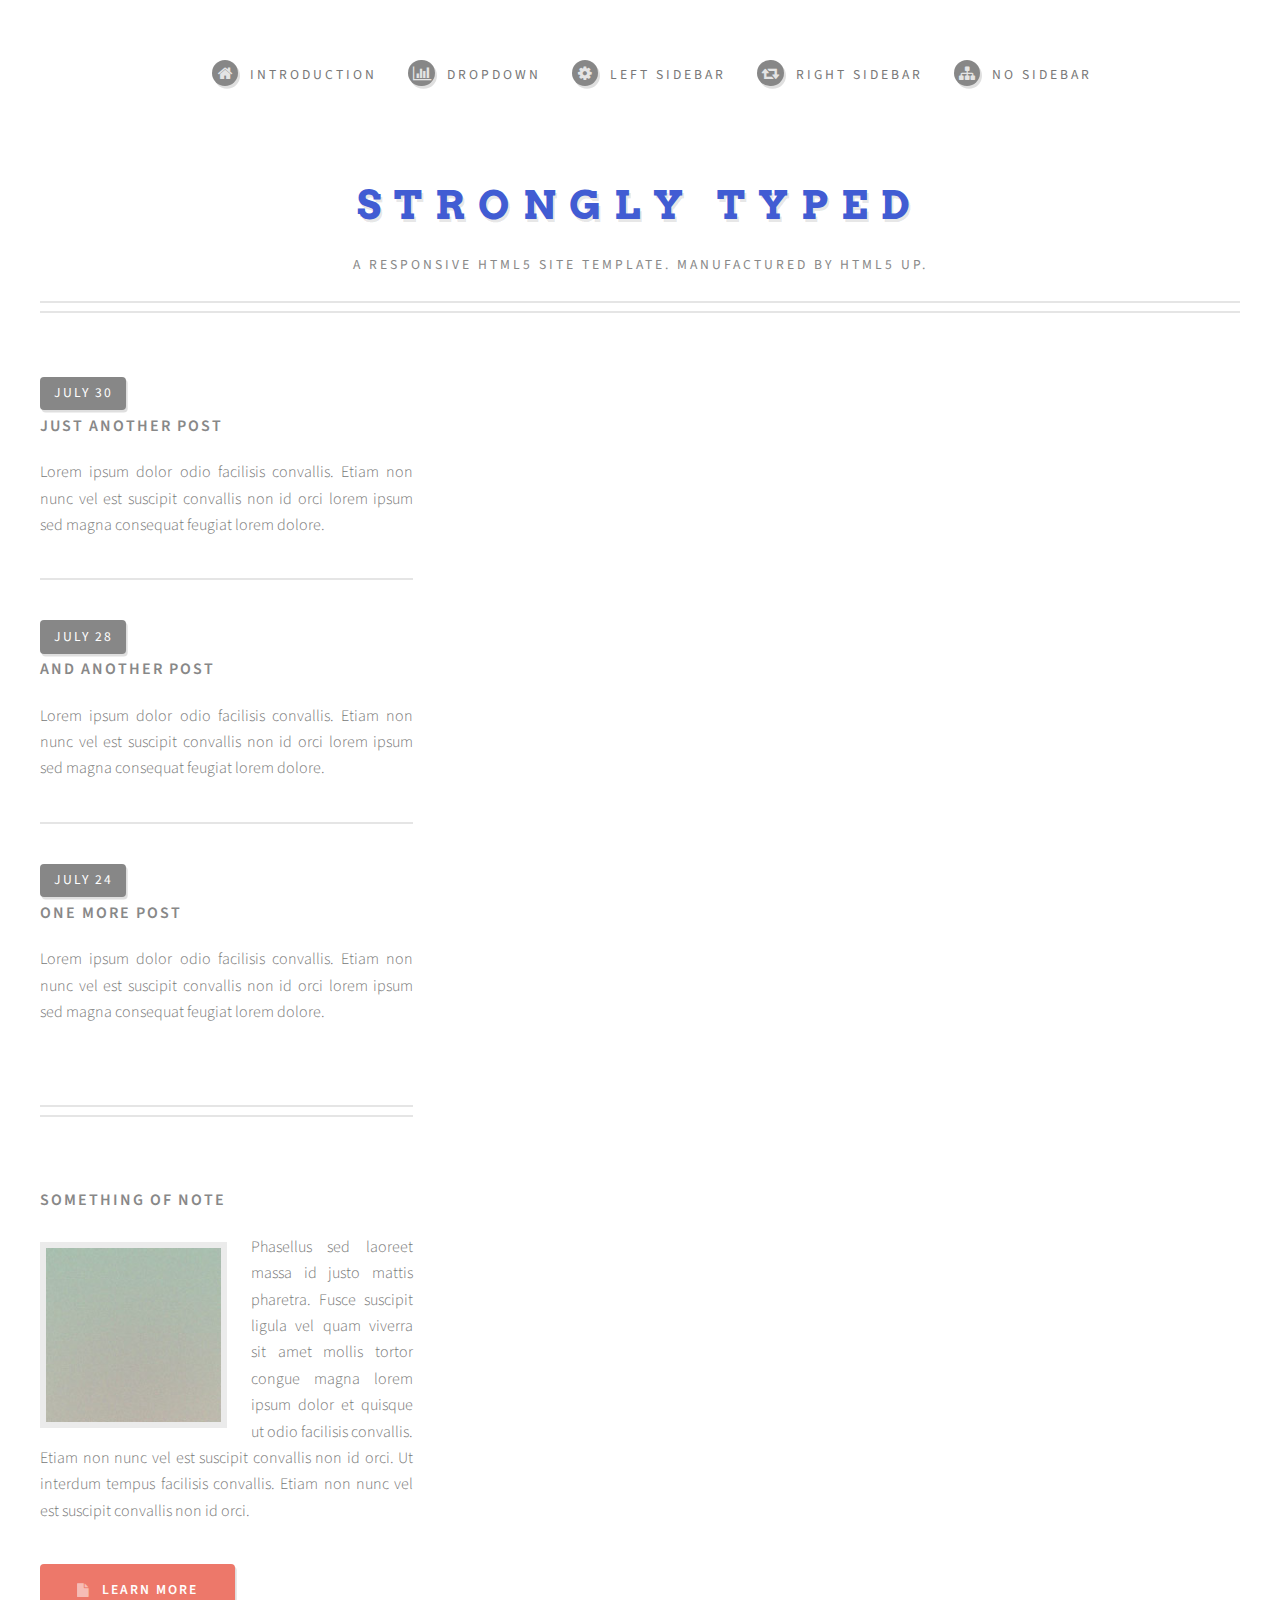
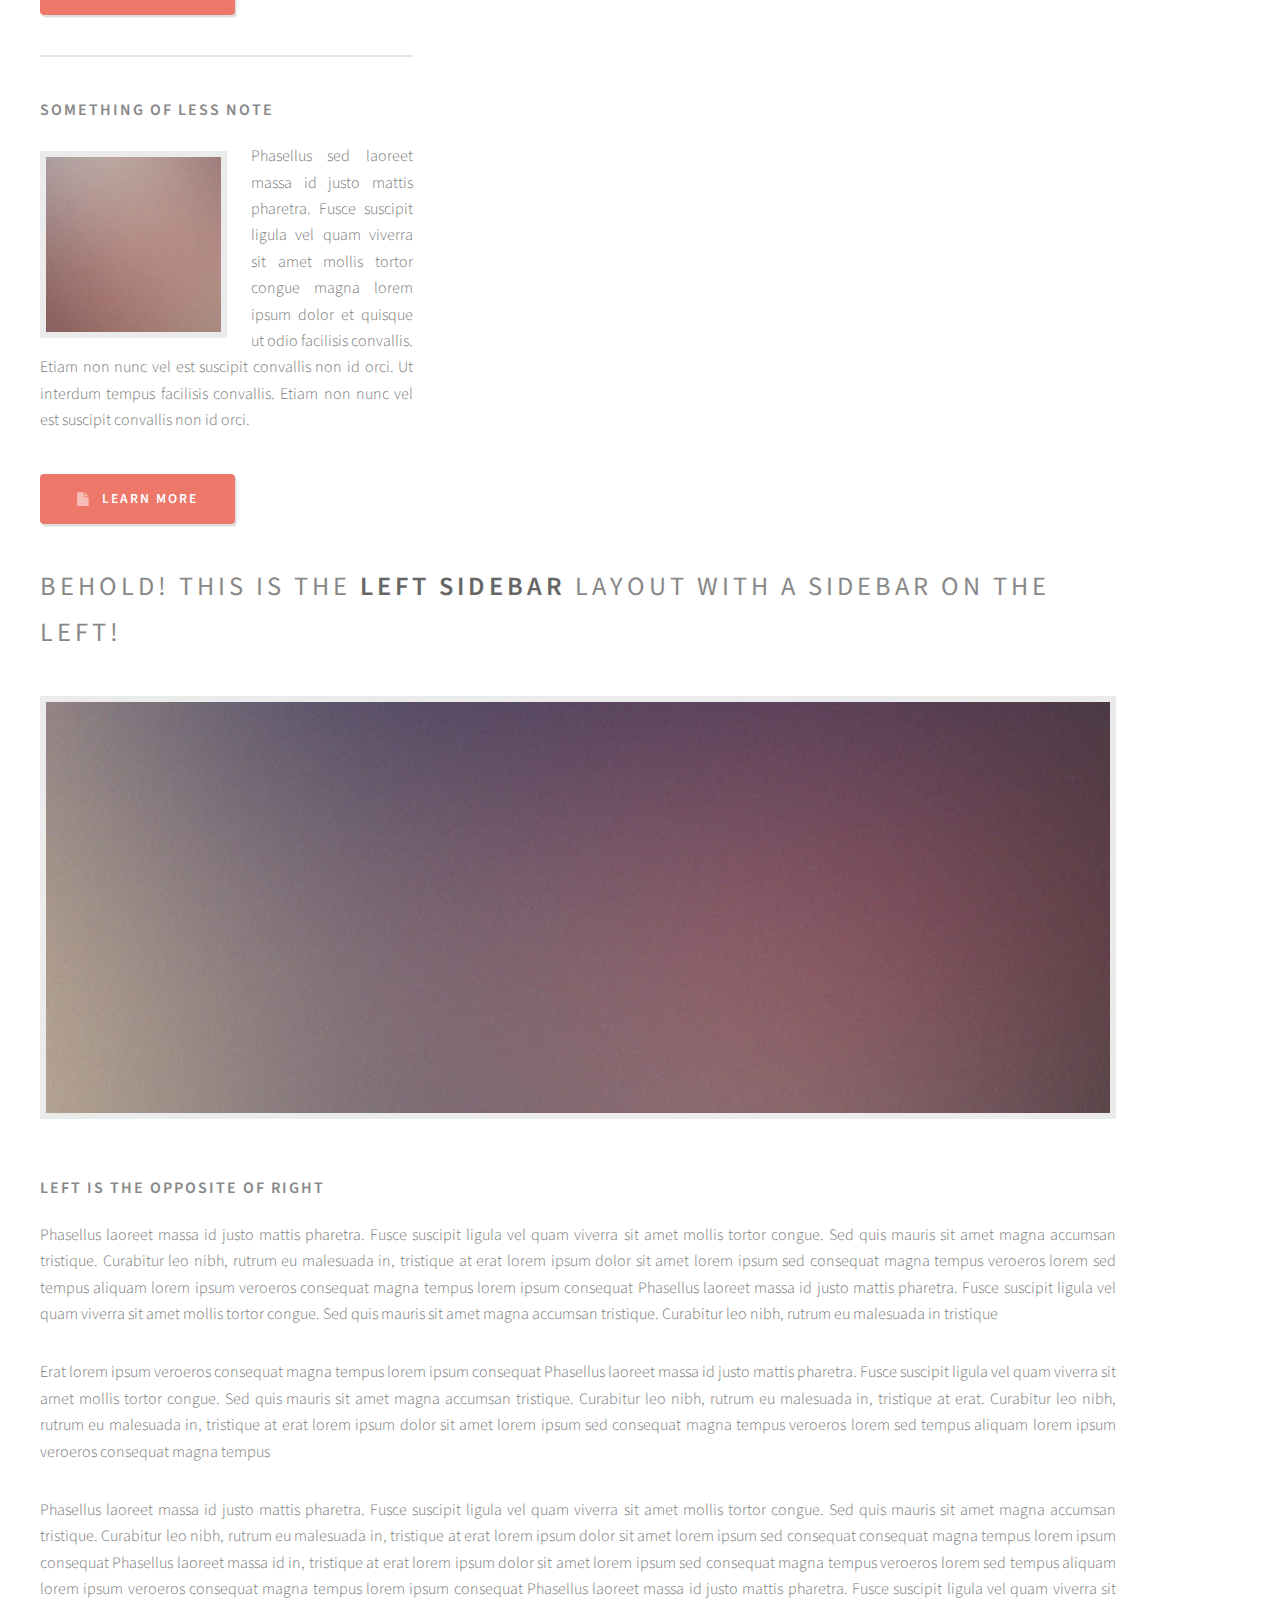
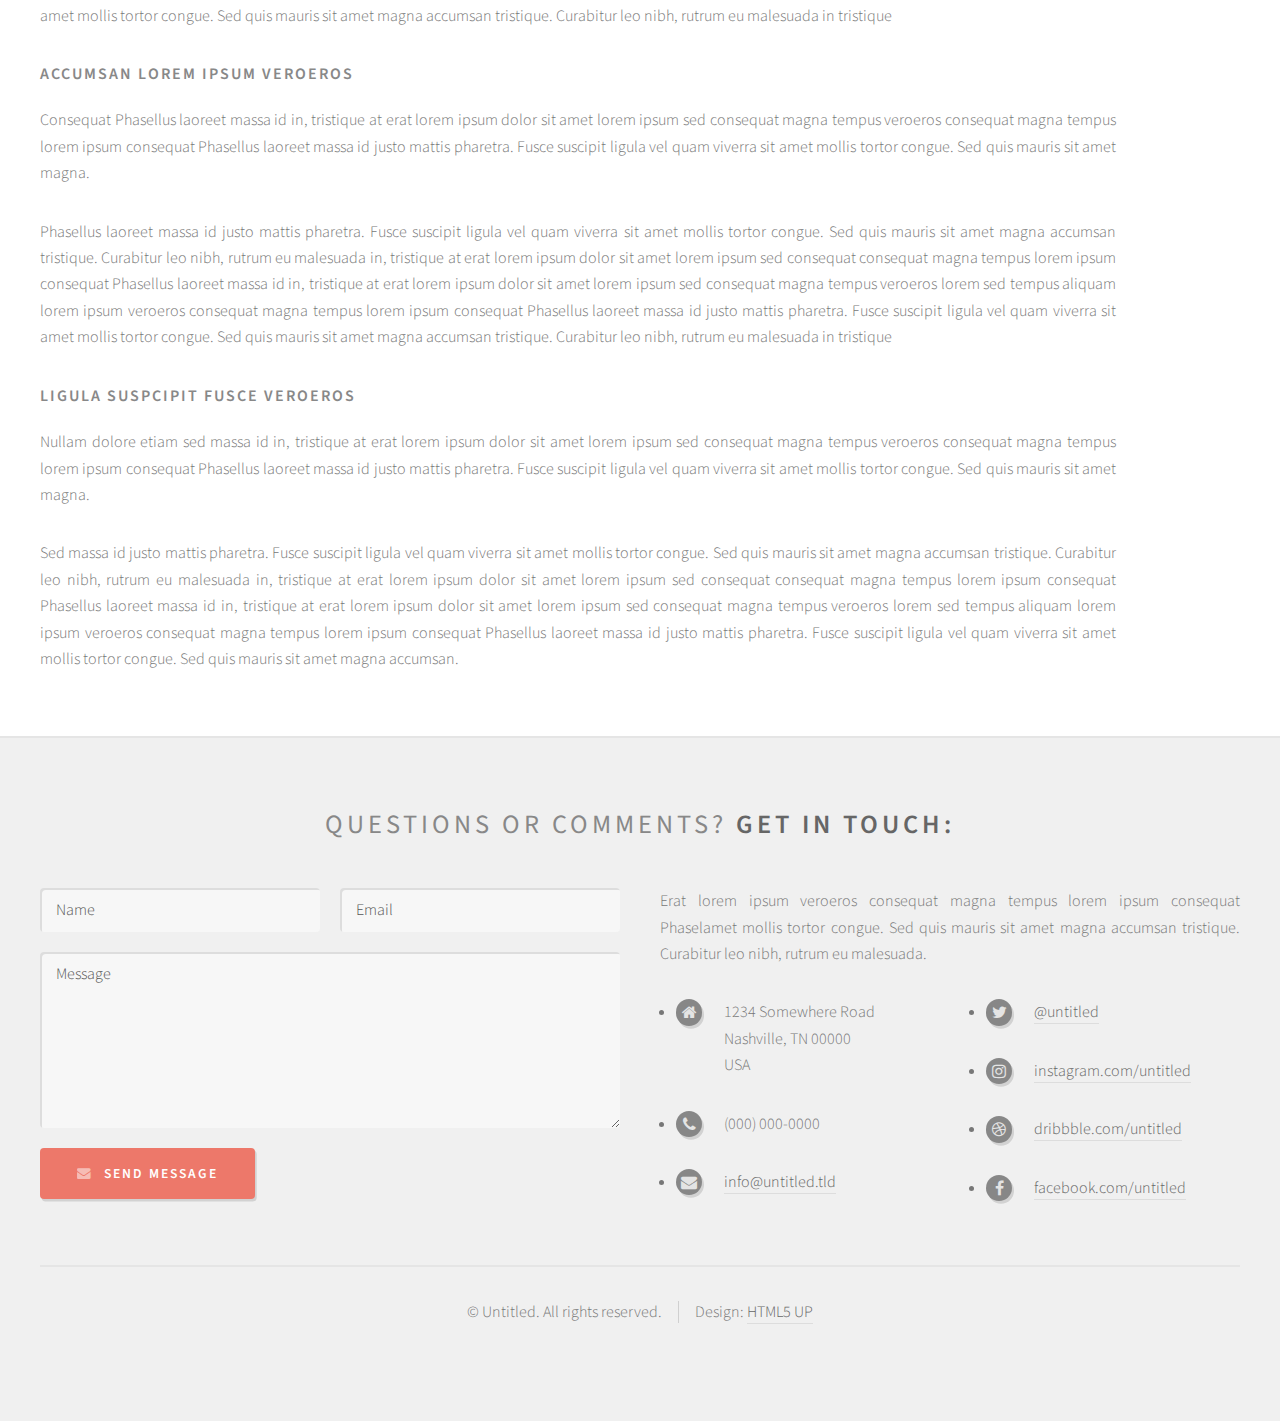
<file: left-sidebar.html>
<!DOCTYPE HTML>
<!--
	Strongly Typed by HTML5 UP
	html5up.net | @ajlkn
	Free for personal and commercial use under the CCA 3.0 license (html5up.net/license)
-->
<html>
	<head>
		<title>Left Sidebar - Strongly Typed by HTML5 UP</title>
		<meta charset="utf-8" />
		<meta name="viewport" content="width=device-width, initial-scale=1, user-scalable=no" />
		<link rel="stylesheet" href="assets/css/main.css" />
	</head>
	<body class="left-sidebar is-preload">
		<div id="page-wrapper">

			<!-- Header -->
				<section id="header">
					<div class="container">

						<!-- Logo -->
							<h1 id="logo"><a href="index.html">Strongly Typed</a></h1>
							<p>A responsive HTML5 site template. Manufactured by HTML5 UP.</p>

						<!-- Nav -->
							<nav id="nav">
								<ul>
									<li><a class="icon fa-home" href="index.html"><span>Introduction</span></a></li>
									<li>
										<a href="#" class="icon fa-bar-chart-o"><span>Dropdown</span></a>
										<ul>
											<li><a href="#">Lorem ipsum dolor</a></li>
											<li><a href="#">Magna phasellus</a></li>
											<li><a href="#">Etiam dolore nisl</a></li>
											<li>
												<a href="#">Phasellus consequat</a>
												<ul>
													<li><a href="#">Magna phasellus</a></li>
													<li><a href="#">Etiam dolore nisl</a></li>
													<li><a href="#">Phasellus consequat</a></li>
												</ul>
											</li>
											<li><a href="#">Veroeros feugiat</a></li>
										</ul>
									</li>
									<li><a class="icon fa-cog" href="left-sidebar.html"><span>Left Sidebar</span></a></li>
									<li><a class="icon fa-retweet" href="right-sidebar.html"><span>Right Sidebar</span></a></li>
									<li><a class="icon fa-sitemap" href="no-sidebar.html"><span>No Sidebar</span></a></li>
								</ul>
							</nav>

					</div>
				</section>

			<!-- Main -->
				<section id="main">
					<div class="container">
						<div class="row">

							<!-- Sidebar -->
								<div id="sidebar" class="col-4 col-12-medium">

									<!-- Excerpts -->
										<section>
											<ul class="divided">
												<li>

													<!-- Excerpt -->
														<article class="box excerpt">
															<header>
																<span class="date">July 30</span>
																<h3><a href="#">Just another post</a></h3>
															</header>
															<p>Lorem ipsum dolor odio facilisis convallis. Etiam non nunc vel est
															suscipit convallis non id orci lorem ipsum sed magna consequat feugiat lorem dolore.</p>
														</article>

												</li>
												<li>

													<!-- Excerpt -->
														<article class="box excerpt">
															<header>
																<span class="date">July 28</span>
																<h3><a href="#">And another post</a></h3>
															</header>
															<p>Lorem ipsum dolor odio facilisis convallis. Etiam non nunc vel est
															suscipit convallis non id orci lorem ipsum sed magna consequat feugiat lorem dolore.</p>
														</article>

												</li>
												<li>

													<!-- Excerpt -->
														<article class="box excerpt">
															<header>
																<span class="date">July 24</span>
																<h3><a href="#">One more post</a></h3>
															</header>
															<p>Lorem ipsum dolor odio facilisis convallis. Etiam non nunc vel est
															suscipit convallis non id orci lorem ipsum sed magna consequat feugiat lorem dolore.</p>
														</article>

												</li>
											</ul>
										</section>

									<!-- Highlights -->
										<section>
											<ul class="divided">
												<li>

													<!-- Highlight -->
														<article class="box highlight">
															<header>
																<h3><a href="#">Something of note</a></h3>
															</header>
															<a href="#" class="image left"><img src="images/pic06.jpg" alt="" /></a>
															<p>Phasellus  sed laoreet massa id justo mattis pharetra. Fusce suscipit ligula vel quam
															viverra sit amet mollis tortor congue magna lorem ipsum dolor et quisque ut odio facilisis
															convallis. Etiam non nunc vel est suscipit convallis non id orci. Ut interdum tempus
															facilisis convallis. Etiam non nunc vel est suscipit convallis non id orci.</p>
															<ul class="actions">
																<li><a href="#" class="button icon fa-file">Learn More</a></li>
															</ul>
														</article>

												</li>
												<li>

													<!-- Highlight -->
														<article class="box highlight">
															<header>
																<h3><a href="#">Something of less note</a></h3>
															</header>
															<a href="#" class="image left"><img src="images/pic07.jpg" alt="" /></a>
															<p>Phasellus  sed laoreet massa id justo mattis pharetra. Fusce suscipit ligula vel quam
															viverra sit amet mollis tortor congue magna lorem ipsum dolor et quisque ut odio facilisis
															convallis. Etiam non nunc vel est suscipit convallis non id orci. Ut interdum tempus
															facilisis convallis. Etiam non nunc vel est suscipit convallis non id orci.</p>
															<ul class="actions">
																<li><a href="#" class="button icon fa-file">Learn More</a></li>
															</ul>
														</article>

												</li>
											</ul>
										</section>

								</div>

							<!-- Content -->
								<div id="content" class="col-8 col-12-medium imp-medium">

									<!-- Post -->
										<article class="box post">
											<header>
												<h2>Behold! This is the <strong>left sidebar</strong> layout<br />
												with a sidebar on the left!</h2>
											</header>
											<span class="image featured"><img src="images/pic04.jpg" alt="" /></span>
											<h3>Left is the opposite of right</h3>
											<p>Phasellus laoreet massa id justo mattis pharetra. Fusce suscipit
											ligula vel quam viverra sit amet mollis tortor congue. Sed quis mauris
											sit amet magna accumsan tristique. Curabitur leo nibh, rutrum eu malesuada
											in, tristique at erat lorem ipsum dolor sit amet lorem ipsum sed consequat
											magna tempus veroeros lorem sed tempus aliquam lorem ipsum veroeros
											consequat magna tempus lorem ipsum consequat Phasellus laoreet massa id
											justo mattis pharetra. Fusce suscipit ligula vel quam viverra sit amet
											mollis tortor congue. Sed quis mauris sit amet magna accumsan tristique.
											Curabitur leo nibh, rutrum eu malesuada in tristique</p>
											<p>Erat lorem ipsum veroeros consequat magna tempus lorem ipsum consequat
											Phasellus laoreet massa id justo mattis pharetra. Fusce suscipit ligula
											vel quam viverra sit amet mollis tortor congue. Sed quis mauris sit amet
											magna accumsan tristique. Curabitur leo nibh, rutrum eu malesuada in,
											tristique at erat. Curabitur leo nibh, rutrum eu malesuada  in, tristique
											at erat lorem ipsum dolor sit amet lorem ipsum sed consequat magna
											tempus veroeros lorem sed tempus aliquam lorem ipsum veroeros consequat
											magna tempus</p>
											<p>Phasellus laoreet massa id justo mattis pharetra. Fusce suscipit
											ligula vel quam viverra sit amet mollis tortor congue. Sed quis mauris
											sit amet magna accumsan tristique. Curabitur leo nibh, rutrum eu malesuada
											in, tristique at erat lorem ipsum dolor sit amet lorem ipsum sed consequat
											consequat magna tempus lorem ipsum consequat Phasellus laoreet massa id
											in, tristique at erat lorem ipsum dolor sit amet lorem ipsum sed consequat
											magna tempus veroeros lorem sed tempus aliquam lorem ipsum veroeros
											consequat magna tempus lorem ipsum consequat Phasellus laoreet massa id
											justo mattis pharetra. Fusce suscipit ligula vel quam viverra sit amet
											mollis tortor congue. Sed quis mauris sit amet magna accumsan tristique.
											Curabitur leo nibh, rutrum eu malesuada in tristique</p>
											<h3>Accumsan lorem ipsum veroeros</h3>
											<p>Consequat Phasellus laoreet massa id in, tristique at erat lorem
											ipsum dolor sit amet lorem ipsum sed consequat magna tempus veroeros
											consequat magna tempus lorem ipsum consequat Phasellus laoreet massa id
											justo mattis pharetra. Fusce suscipit ligula vel quam viverra sit amet
											mollis tortor congue. Sed quis mauris sit amet magna.</p>
											<p>Phasellus laoreet massa id justo mattis pharetra. Fusce suscipit
											ligula vel quam viverra sit amet mollis tortor congue. Sed quis mauris
											sit amet magna accumsan tristique. Curabitur leo nibh, rutrum eu malesuada
											in, tristique at erat lorem ipsum dolor sit amet lorem ipsum sed consequat
											consequat magna tempus lorem ipsum consequat Phasellus laoreet massa id
											in, tristique at erat lorem ipsum dolor sit amet lorem ipsum sed consequat
											magna tempus veroeros lorem sed tempus aliquam lorem ipsum veroeros
											consequat magna tempus lorem ipsum consequat Phasellus laoreet massa id
											justo mattis pharetra. Fusce suscipit ligula vel quam viverra sit amet
											mollis tortor congue. Sed quis mauris sit amet magna accumsan tristique.
											Curabitur leo nibh, rutrum eu malesuada in tristique</p>
											<h3>Ligula suspcipit fusce veroeros</h3>
											<p>Nullam dolore etiam sed massa id in, tristique at erat lorem
											ipsum dolor sit amet lorem ipsum sed consequat magna tempus veroeros
											consequat magna tempus lorem ipsum consequat Phasellus laoreet massa id
											justo mattis pharetra. Fusce suscipit ligula vel quam viverra sit amet
											mollis tortor congue. Sed quis mauris sit amet magna.</p>
											<p>Sed massa id justo mattis pharetra. Fusce suscipit
											ligula vel quam viverra sit amet mollis tortor congue. Sed quis mauris
											sit amet magna accumsan tristique. Curabitur leo nibh, rutrum eu malesuada
											in, tristique at erat lorem ipsum dolor sit amet lorem ipsum sed consequat
											consequat magna tempus lorem ipsum consequat Phasellus laoreet massa id
											in, tristique at erat lorem ipsum dolor sit amet lorem ipsum sed consequat
											magna tempus veroeros lorem sed tempus aliquam lorem ipsum veroeros
											consequat magna tempus lorem ipsum consequat Phasellus laoreet massa id
											justo mattis pharetra. Fusce suscipit ligula vel quam viverra sit amet
											mollis tortor congue. Sed quis mauris sit amet magna accumsan.</p>
										</article>

								</div>

						</div>
					</div>
				</section>

			<!-- Footer -->
				<section id="footer">
					<div class="container">
						<header>
							<h2>Questions or comments? <strong>Get in touch:</strong></h2>
						</header>
						<div class="row">
							<div class="col-6 col-12-medium">
								<section>
									<form method="post" action="#">
										<div class="row gtr-50">
											<div class="col-6 col-12-small">
												<input name="name" placeholder="Name" type="text" />
											</div>
											<div class="col-6 col-12-small">
												<input name="email" placeholder="Email" type="text" />
											</div>
											<div class="col-12">
												<textarea name="message" placeholder="Message"></textarea>
											</div>
											<div class="col-12">
												<a href="#" class="form-button-submit button icon fa-envelope">Send Message</a>
											</div>
										</div>
									</form>
								</section>
							</div>
							<div class="col-6 col-12-medium">
								<section>
									<p>Erat lorem ipsum veroeros consequat magna tempus lorem ipsum consequat Phaselamet
									mollis tortor congue. Sed quis mauris sit amet magna accumsan tristique. Curabitur
									leo nibh, rutrum eu malesuada.</p>
									<div class="row">
										<div class="col-6 col-12-small">
											<ul class="icons">
												<li class="icon fa-home">
													1234 Somewhere Road<br />
													Nashville, TN 00000<br />
													USA
												</li>
												<li class="icon fa-phone">
													(000) 000-0000
												</li>
												<li class="icon fa-envelope">
													<a href="#">info@untitled.tld</a>
												</li>
											</ul>
										</div>
										<div class="col-6 col-12-small">
											<ul class="icons">
												<li class="icon fa-twitter">
													<a href="#">@untitled</a>
												</li>
												<li class="icon fa-instagram">
													<a href="#">instagram.com/untitled</a>
												</li>
												<li class="icon fa-dribbble">
													<a href="#">dribbble.com/untitled</a>
												</li>
												<li class="icon fa-facebook">
													<a href="#">facebook.com/untitled</a>
												</li>
											</ul>
										</div>
									</div>
								</section>
							</div>
						</div>
					</div>
					<div id="copyright" class="container">
						<ul class="links">
							<li>&copy; Untitled. All rights reserved.</li><li>Design: <a href="http://html5up.net">HTML5 UP</a></li>
						</ul>
					</div>
				</section>

		</div>

		<!-- Scripts -->
			<script src="assets/js/jquery.min.js"></script>
			<script src="assets/js/jquery.dropotron.min.js"></script>
			<script src="assets/js/browser.min.js"></script>
			<script src="assets/js/breakpoints.min.js"></script>
			<script src="assets/js/util.js"></script>
			<script src="assets/js/main.js"></script>

	</body>
</html>
</file>
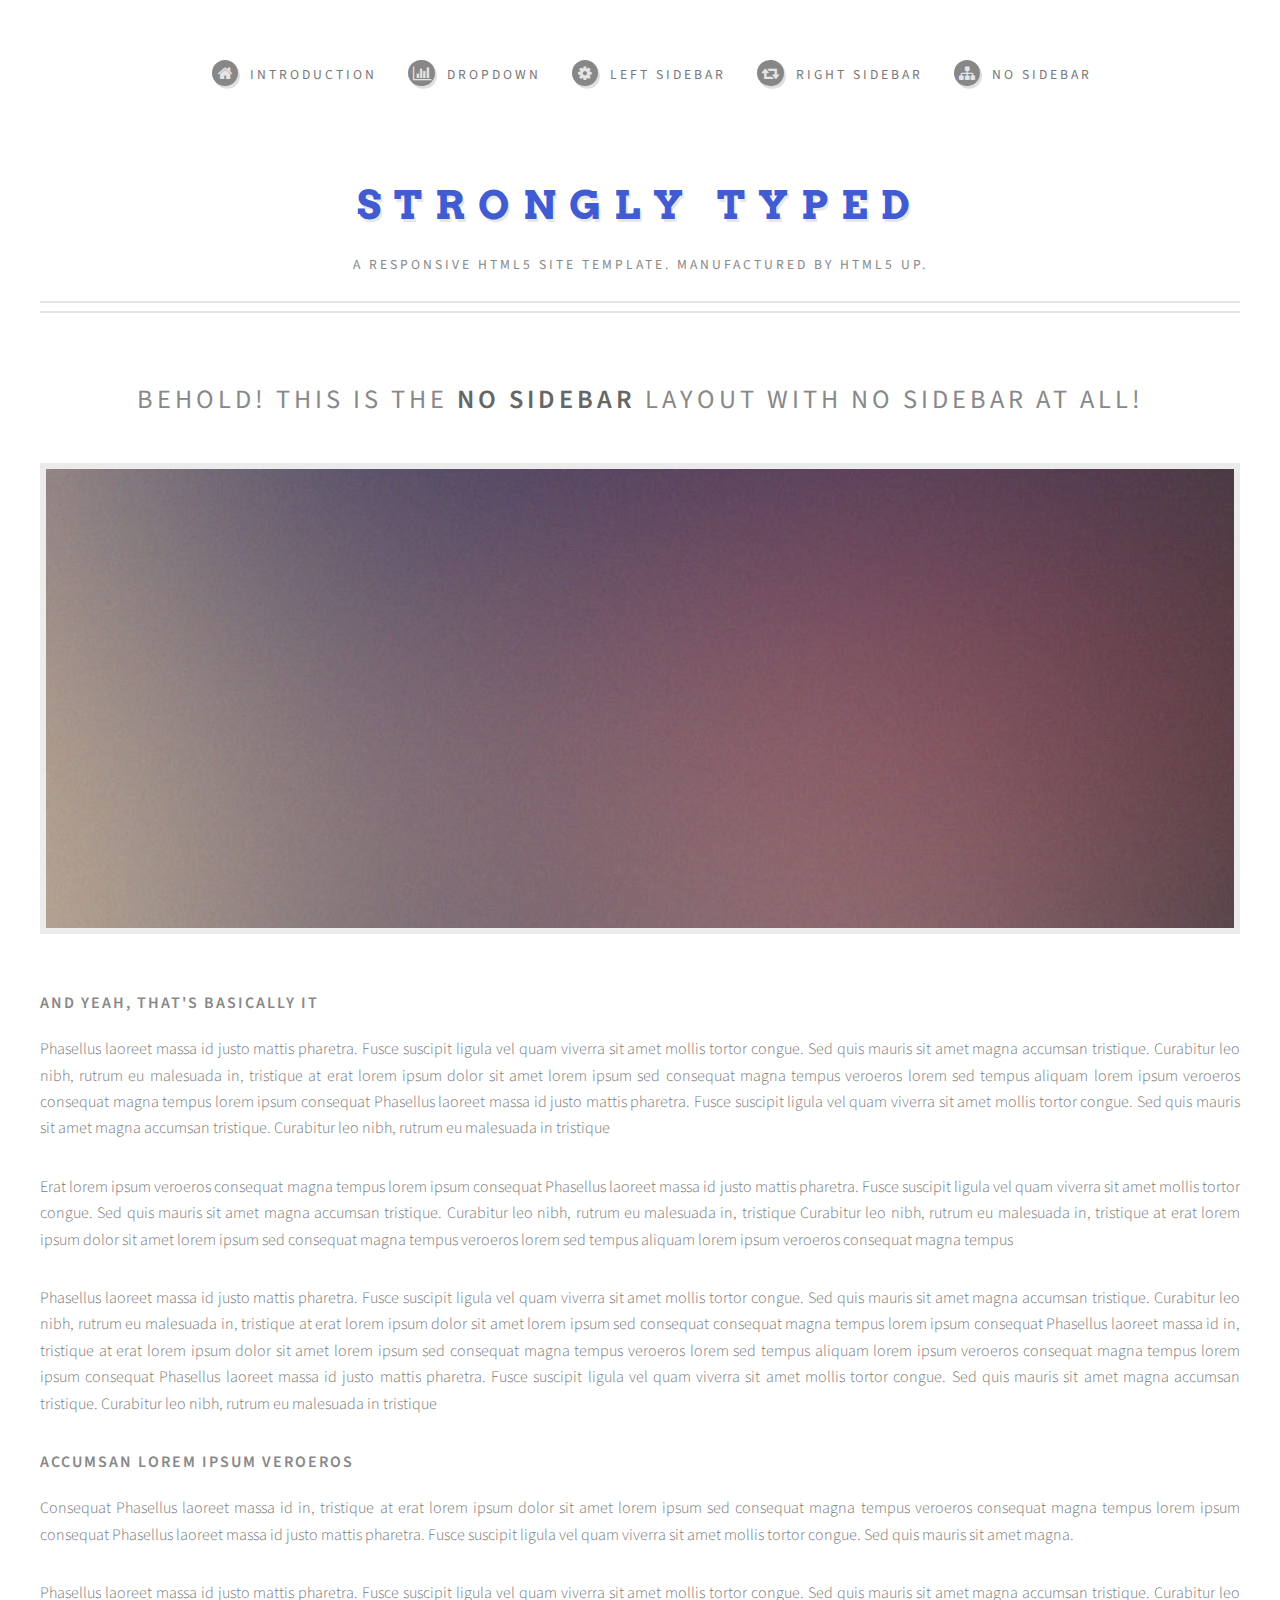
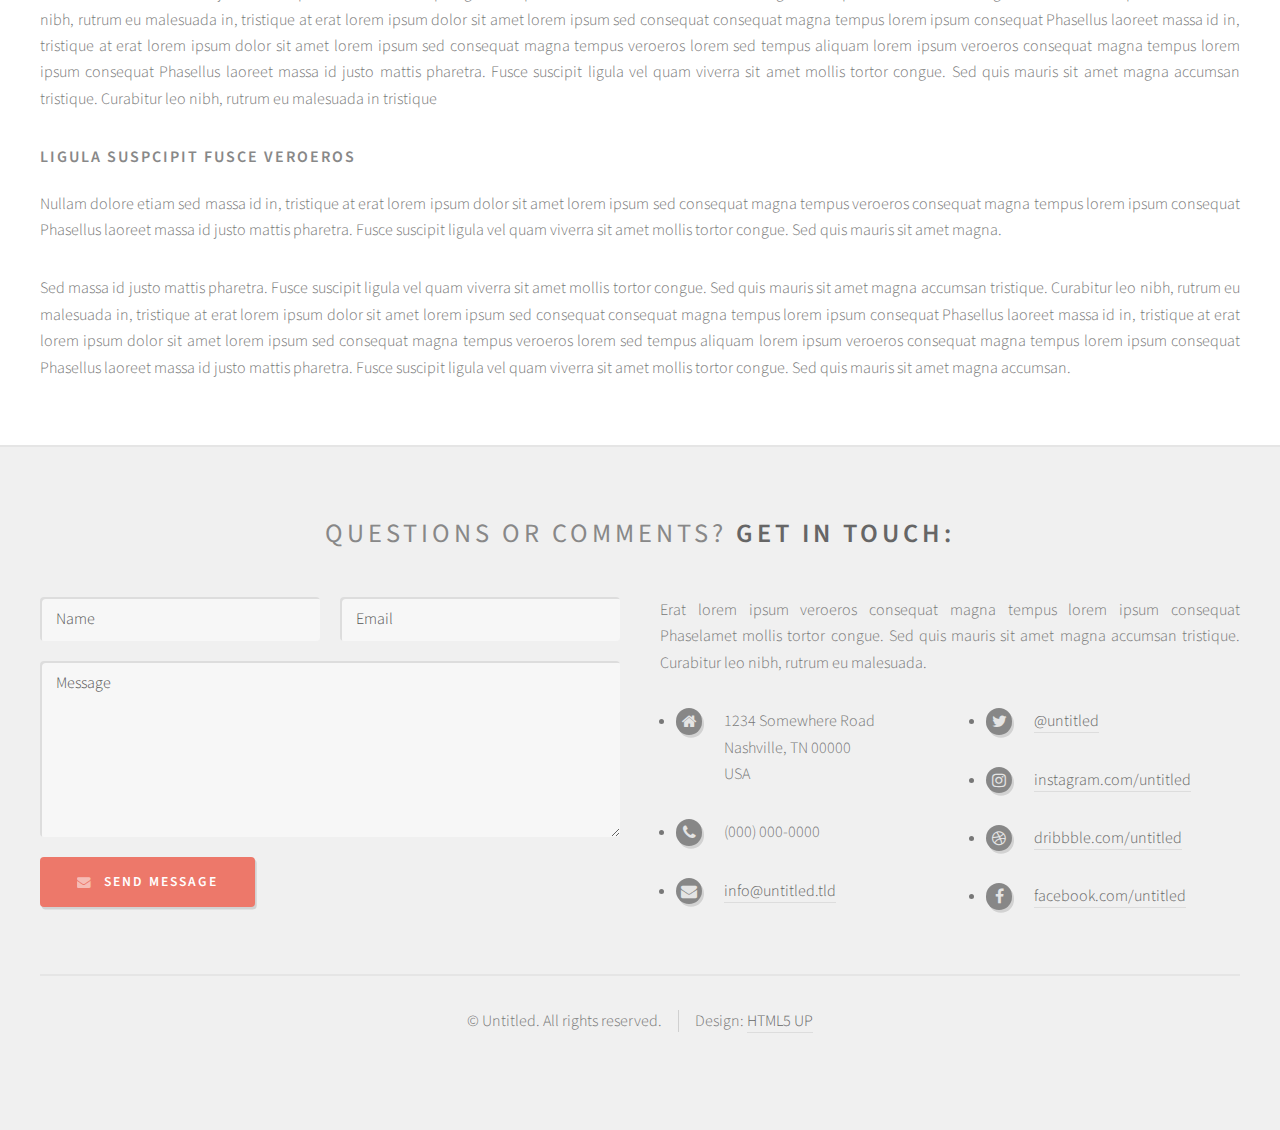
<file: no-sidebar.html>
<!DOCTYPE HTML>
<!--
	Strongly Typed by HTML5 UP
	html5up.net | @ajlkn
	Free for personal and commercial use under the CCA 3.0 license (html5up.net/license)
-->
<html>
	<head>
		<title>No Sidebar - Strongly Typed by HTML5 UP</title>
		<meta charset="utf-8" />
		<meta name="viewport" content="width=device-width, initial-scale=1, user-scalable=no" />
		<link rel="stylesheet" href="assets/css/main.css" />
	</head>
	<body class="no-sidebar is-preload">
		<div id="page-wrapper">

			<!-- Header -->
				<section id="header">
					<div class="container">

						<!-- Logo -->
							<h1 id="logo"><a href="index.html">Strongly Typed</a></h1>
							<p>A responsive HTML5 site template. Manufactured by HTML5 UP.</p>

						<!-- Nav -->
							<nav id="nav">
								<ul>
									<li><a class="icon fa-home" href="index.html"><span>Introduction</span></a></li>
									<li>
										<a href="#" class="icon fa-bar-chart-o"><span>Dropdown</span></a>
										<ul>
											<li><a href="#">Lorem ipsum dolor</a></li>
											<li><a href="#">Magna phasellus</a></li>
											<li><a href="#">Etiam dolore nisl</a></li>
											<li>
												<a href="#">Phasellus consequat</a>
												<ul>
													<li><a href="#">Magna phasellus</a></li>
													<li><a href="#">Etiam dolore nisl</a></li>
													<li><a href="#">Phasellus consequat</a></li>
												</ul>
											</li>
											<li><a href="#">Veroeros feugiat</a></li>
										</ul>
									</li>
									<li><a class="icon fa-cog" href="left-sidebar.html"><span>Left Sidebar</span></a></li>
									<li><a class="icon fa-retweet" href="right-sidebar.html"><span>Right Sidebar</span></a></li>
									<li><a class="icon fa-sitemap" href="no-sidebar.html"><span>No Sidebar</span></a></li>
								</ul>
							</nav>

					</div>
				</section>

			<!-- Main -->
				<section id="main">
					<div class="container">
						<div id="content">

							<!-- Post -->
								<article class="box post">
									<header>
										<h2>Behold! This is the <strong>no sidebar</strong> layout<br />
										with no sidebar at all!</h2>
									</header>
									<span class="image featured"><img src="images/pic04.jpg" alt="" /></span>
									<h3>And yeah, that's basically it</h3>
									<p>Phasellus laoreet massa id justo mattis pharetra. Fusce suscipit
									ligula vel quam viverra sit amet mollis tortor congue. Sed quis mauris
									sit amet magna accumsan tristique. Curabitur leo nibh, rutrum eu malesuada
									in, tristique at erat lorem ipsum dolor sit amet lorem ipsum sed consequat
									magna tempus veroeros lorem sed tempus aliquam lorem ipsum veroeros
									consequat magna tempus lorem ipsum consequat Phasellus laoreet massa id
									justo mattis pharetra. Fusce suscipit ligula vel quam viverra sit amet
									mollis tortor congue. Sed quis mauris sit amet magna accumsan tristique.
									Curabitur leo nibh, rutrum eu malesuada in tristique</p>
									<p>Erat lorem ipsum veroeros consequat magna tempus lorem ipsum consequat
									Phasellus laoreet massa id justo mattis pharetra. Fusce suscipit ligula
									vel quam viverra sit amet mollis tortor congue. Sed quis mauris sit amet
									magna accumsan tristique. Curabitur leo nibh, rutrum eu malesuada in,
									tristique Curabitur leo nibh, rutrum eu malesuada  in, tristique
									at erat lorem ipsum dolor sit amet lorem ipsum sed consequat magna
									tempus veroeros lorem sed tempus aliquam lorem ipsum veroeros consequat
									magna tempus</p>
									<p>Phasellus laoreet massa id justo mattis pharetra. Fusce suscipit
									ligula vel quam viverra sit amet mollis tortor congue. Sed quis mauris
									sit amet magna accumsan tristique. Curabitur leo nibh, rutrum eu malesuada
									in, tristique at erat lorem ipsum dolor sit amet lorem ipsum sed consequat
									consequat magna tempus lorem ipsum consequat Phasellus laoreet massa id
									in, tristique at erat lorem ipsum dolor sit amet lorem ipsum sed consequat
									magna tempus veroeros lorem sed tempus aliquam lorem ipsum veroeros
									consequat magna tempus lorem ipsum consequat Phasellus laoreet massa id
									justo mattis pharetra. Fusce suscipit ligula vel quam viverra sit amet
									mollis tortor congue. Sed quis mauris sit amet magna accumsan tristique.
									Curabitur leo nibh, rutrum eu malesuada in tristique</p>
									<h3>Accumsan lorem ipsum veroeros</h3>
									<p>Consequat Phasellus laoreet massa id in, tristique at erat lorem
									ipsum dolor sit amet lorem ipsum sed consequat magna tempus veroeros
									consequat magna tempus lorem ipsum consequat Phasellus laoreet massa id
									justo mattis pharetra. Fusce suscipit ligula vel quam viverra sit amet
									mollis tortor congue. Sed quis mauris sit amet magna.</p>
									<p>Phasellus laoreet massa id justo mattis pharetra. Fusce suscipit
									ligula vel quam viverra sit amet mollis tortor congue. Sed quis mauris
									sit amet magna accumsan tristique. Curabitur leo nibh, rutrum eu malesuada
									in, tristique at erat lorem ipsum dolor sit amet lorem ipsum sed consequat
									consequat magna tempus lorem ipsum consequat Phasellus laoreet massa id
									in, tristique at erat lorem ipsum dolor sit amet lorem ipsum sed consequat
									magna tempus veroeros lorem sed tempus aliquam lorem ipsum veroeros
									consequat magna tempus lorem ipsum consequat Phasellus laoreet massa id
									justo mattis pharetra. Fusce suscipit ligula vel quam viverra sit amet
									mollis tortor congue. Sed quis mauris sit amet magna accumsan tristique.
									Curabitur leo nibh, rutrum eu malesuada in tristique</p>
									<h3>Ligula suspcipit fusce veroeros</h3>
									<p>Nullam dolore etiam sed massa id in, tristique at erat lorem
									ipsum dolor sit amet lorem ipsum sed consequat magna tempus veroeros
									consequat magna tempus lorem ipsum consequat Phasellus laoreet massa id
									justo mattis pharetra. Fusce suscipit ligula vel quam viverra sit amet
									mollis tortor congue. Sed quis mauris sit amet magna.</p>
									<p>Sed massa id justo mattis pharetra. Fusce suscipit
									ligula vel quam viverra sit amet mollis tortor congue. Sed quis mauris
									sit amet magna accumsan tristique. Curabitur leo nibh, rutrum eu malesuada
									in, tristique at erat lorem ipsum dolor sit amet lorem ipsum sed consequat
									consequat magna tempus lorem ipsum consequat Phasellus laoreet massa id
									in, tristique at erat lorem ipsum dolor sit amet lorem ipsum sed consequat
									magna tempus veroeros lorem sed tempus aliquam lorem ipsum veroeros
									consequat magna tempus lorem ipsum consequat Phasellus laoreet massa id
									justo mattis pharetra. Fusce suscipit ligula vel quam viverra sit amet
									mollis tortor congue. Sed quis mauris sit amet magna accumsan.</p>
								</article>

						</div>
					</div>
				</section>

			<!-- Footer -->
				<section id="footer">
					<div class="container">
						<header>
							<h2>Questions or comments? <strong>Get in touch:</strong></h2>
						</header>
						<div class="row">
							<div class="col-6 col-12-medium">
								<section>
									<form method="post" action="#">
										<div class="row gtr-50">
											<div class="col-6 col-12-small">
												<input name="name" placeholder="Name" type="text" />
											</div>
											<div class="col-6 col-12-small">
												<input name="email" placeholder="Email" type="text" />
											</div>
											<div class="col-12">
												<textarea name="message" placeholder="Message"></textarea>
											</div>
											<div class="col-12">
												<a href="#" class="form-button-submit button icon fa-envelope">Send Message</a>
											</div>
										</div>
									</form>
								</section>
							</div>
							<div class="col-6 col-12-medium">
								<section>
									<p>Erat lorem ipsum veroeros consequat magna tempus lorem ipsum consequat Phaselamet
									mollis tortor congue. Sed quis mauris sit amet magna accumsan tristique. Curabitur
									leo nibh, rutrum eu malesuada.</p>
									<div class="row">
										<div class="col-6 col-12-small">
											<ul class="icons">
												<li class="icon fa-home">
													1234 Somewhere Road<br />
													Nashville, TN 00000<br />
													USA
												</li>
												<li class="icon fa-phone">
													(000) 000-0000
												</li>
												<li class="icon fa-envelope">
													<a href="#">info@untitled.tld</a>
												</li>
											</ul>
										</div>
										<div class="col-6 col-12-small">
											<ul class="icons">
												<li class="icon fa-twitter">
													<a href="#">@untitled</a>
												</li>
												<li class="icon fa-instagram">
													<a href="#">instagram.com/untitled</a>
												</li>
												<li class="icon fa-dribbble">
													<a href="#">dribbble.com/untitled</a>
												</li>
												<li class="icon fa-facebook">
													<a href="#">facebook.com/untitled</a>
												</li>
											</ul>
										</div>
									</div>
								</section>
							</div>
						</div>
					</div>
					<div id="copyright" class="container">
						<ul class="links">
							<li>&copy; Untitled. All rights reserved.</li><li>Design: <a href="http://html5up.net">HTML5 UP</a></li>
						</ul>
					</div>
				</section>

		</div>

		<!-- Scripts -->
			<script src="assets/js/jquery.min.js"></script>
			<script src="assets/js/jquery.dropotron.min.js"></script>
			<script src="assets/js/browser.min.js"></script>
			<script src="assets/js/breakpoints.min.js"></script>
			<script src="assets/js/util.js"></script>
			<script src="assets/js/main.js"></script>

	</body>
</html>
</file>
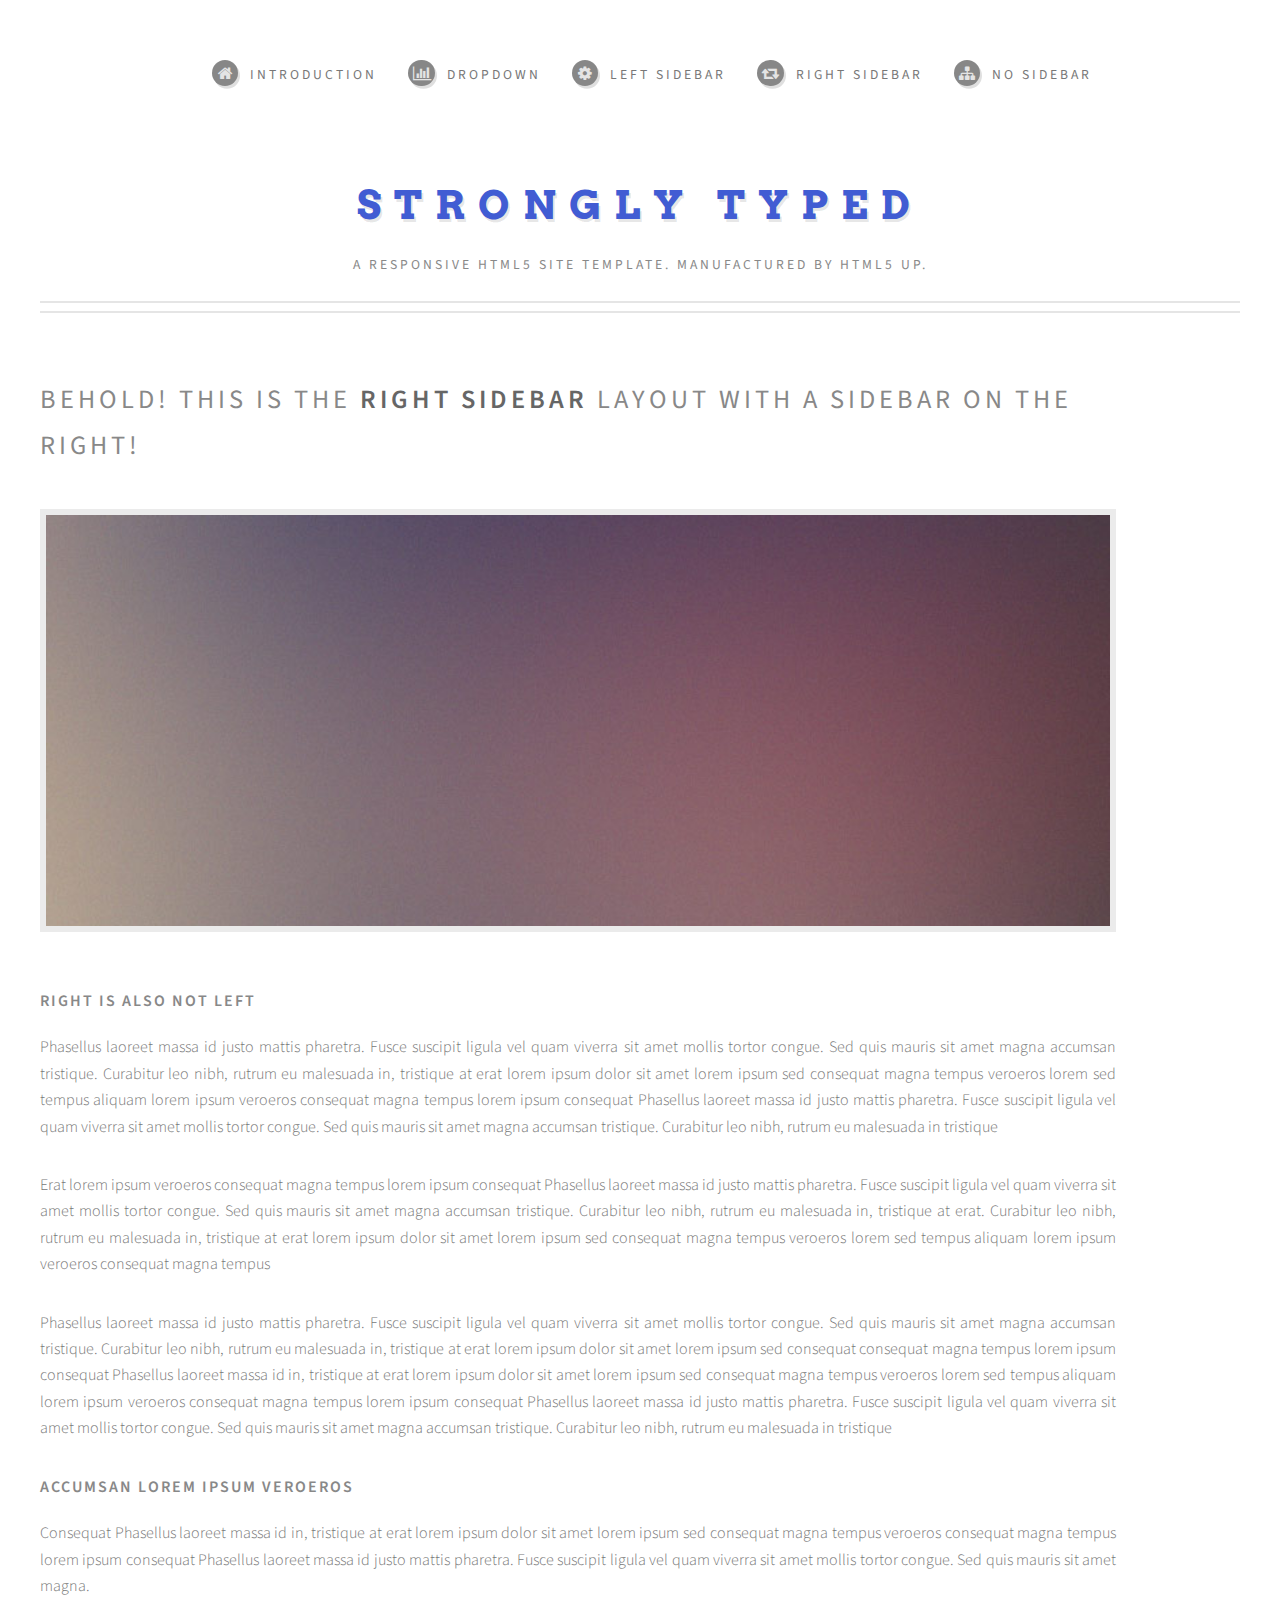
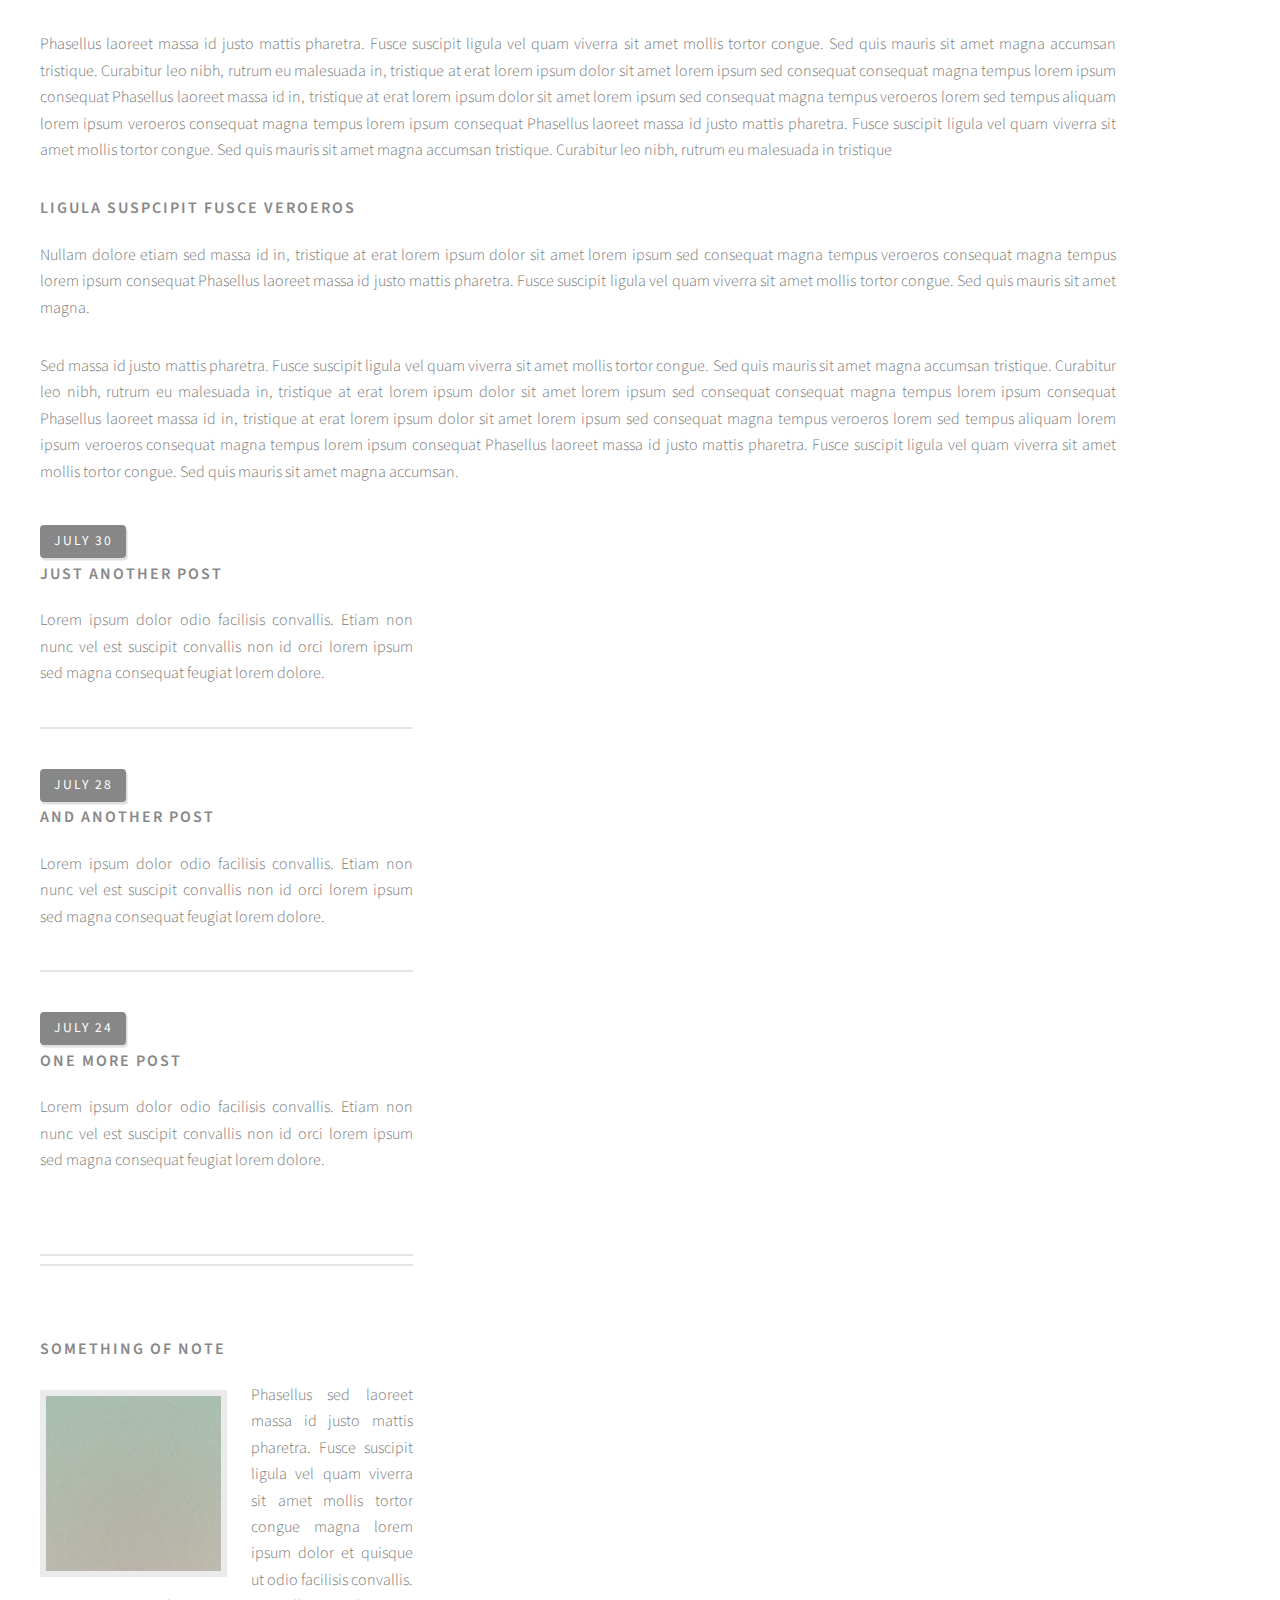
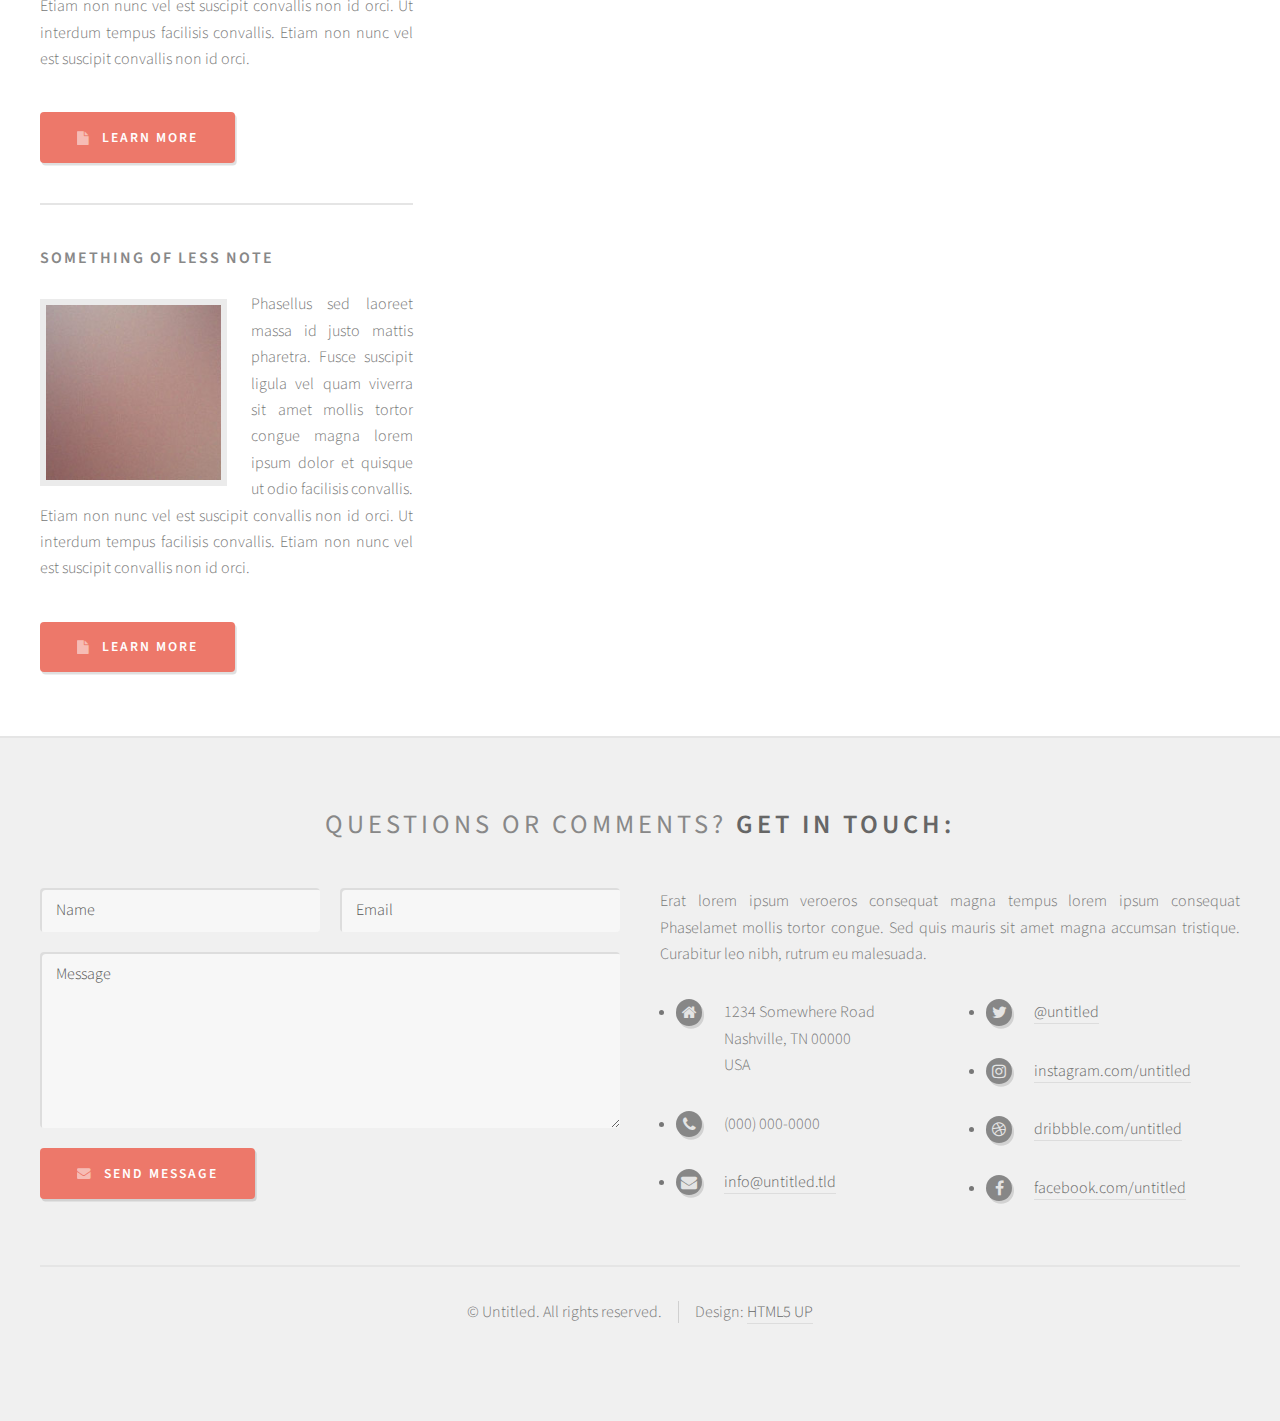
<file: right-sidebar.html>
<!DOCTYPE HTML>
<!--
	Strongly Typed by HTML5 UP
	html5up.net | @ajlkn
	Free for personal and commercial use under the CCA 3.0 license (html5up.net/license)
-->
<html>
	<head>
		<title>Right Sidebar - Strongly Typed by HTML5 UP</title>
		<meta charset="utf-8" />
		<meta name="viewport" content="width=device-width, initial-scale=1, user-scalable=no" />
		<link rel="stylesheet" href="assets/css/main.css" />
	</head>
	<body class="right-sidebar is-preload">
		<div id="page-wrapper">

			<!-- Header -->
				<section id="header">
					<div class="container">

						<!-- Logo -->
							<h1 id="logo"><a href="index.html">Strongly Typed</a></h1>
							<p>A responsive HTML5 site template. Manufactured by HTML5 UP.</p>

						<!-- Nav -->
							<nav id="nav">
								<ul>
									<li><a class="icon fa-home" href="index.html"><span>Introduction</span></a></li>
									<li>
										<a href="#" class="icon fa-bar-chart-o"><span>Dropdown</span></a>
										<ul>
											<li><a href="#">Lorem ipsum dolor</a></li>
											<li><a href="#">Magna phasellus</a></li>
											<li><a href="#">Etiam dolore nisl</a></li>
											<li>
												<a href="#">Phasellus consequat</a>
												<ul>
													<li><a href="#">Magna phasellus</a></li>
													<li><a href="#">Etiam dolore nisl</a></li>
													<li><a href="#">Phasellus consequat</a></li>
												</ul>
											</li>
											<li><a href="#">Veroeros feugiat</a></li>
										</ul>
									</li>
									<li><a class="icon fa-cog" href="left-sidebar.html"><span>Left Sidebar</span></a></li>
									<li><a class="icon fa-retweet" href="right-sidebar.html"><span>Right Sidebar</span></a></li>
									<li><a class="icon fa-sitemap" href="no-sidebar.html"><span>No Sidebar</span></a></li>
								</ul>
							</nav>

					</div>
				</section>

			<!-- Main -->
				<section id="main">
					<div class="container">
						<div class="row">

							<!-- Content -->
								<div id="content" class="col-8 col-12-medium">

									<!-- Post -->
										<article class="box post">
											<header>
												<h2>Behold! This is the <strong>right sidebar</strong> layout<br />
												with a sidebar on the right!</h2>
											</header>
											<span class="image featured"><img src="images/pic04.jpg" alt="" /></span>
											<h3>Right is also not left</h3>
											<p>Phasellus laoreet massa id justo mattis pharetra. Fusce suscipit
											ligula vel quam viverra sit amet mollis tortor congue. Sed quis mauris
											sit amet magna accumsan tristique. Curabitur leo nibh, rutrum eu malesuada
											in, tristique at erat lorem ipsum dolor sit amet lorem ipsum sed consequat
											magna tempus veroeros lorem sed tempus aliquam lorem ipsum veroeros
											consequat magna tempus lorem ipsum consequat Phasellus laoreet massa id
											justo mattis pharetra. Fusce suscipit ligula vel quam viverra sit amet
											mollis tortor congue. Sed quis mauris sit amet magna accumsan tristique.
											Curabitur leo nibh, rutrum eu malesuada in tristique</p>
											<p>Erat lorem ipsum veroeros consequat magna tempus lorem ipsum consequat
											Phasellus laoreet massa id justo mattis pharetra. Fusce suscipit ligula
											vel quam viverra sit amet mollis tortor congue. Sed quis mauris sit amet
											magna accumsan tristique. Curabitur leo nibh, rutrum eu malesuada in,
											tristique at erat. Curabitur leo nibh, rutrum eu malesuada  in, tristique
											at erat lorem ipsum dolor sit amet lorem ipsum sed consequat magna
											tempus veroeros lorem sed tempus aliquam lorem ipsum veroeros consequat
											magna tempus</p>
											<p>Phasellus laoreet massa id justo mattis pharetra. Fusce suscipit
											ligula vel quam viverra sit amet mollis tortor congue. Sed quis mauris
											sit amet magna accumsan tristique. Curabitur leo nibh, rutrum eu malesuada
											in, tristique at erat lorem ipsum dolor sit amet lorem ipsum sed consequat
											consequat magna tempus lorem ipsum consequat Phasellus laoreet massa id
											in, tristique at erat lorem ipsum dolor sit amet lorem ipsum sed consequat
											magna tempus veroeros lorem sed tempus aliquam lorem ipsum veroeros
											consequat magna tempus lorem ipsum consequat Phasellus laoreet massa id
											justo mattis pharetra. Fusce suscipit ligula vel quam viverra sit amet
											mollis tortor congue. Sed quis mauris sit amet magna accumsan tristique.
											Curabitur leo nibh, rutrum eu malesuada in tristique</p>
											<h3>Accumsan lorem ipsum veroeros</h3>
											<p>Consequat Phasellus laoreet massa id in, tristique at erat lorem
											ipsum dolor sit amet lorem ipsum sed consequat magna tempus veroeros
											consequat magna tempus lorem ipsum consequat Phasellus laoreet massa id
											justo mattis pharetra. Fusce suscipit ligula vel quam viverra sit amet
											mollis tortor congue. Sed quis mauris sit amet magna.</p>
											<p>Phasellus laoreet massa id justo mattis pharetra. Fusce suscipit
											ligula vel quam viverra sit amet mollis tortor congue. Sed quis mauris
											sit amet magna accumsan tristique. Curabitur leo nibh, rutrum eu malesuada
											in, tristique at erat lorem ipsum dolor sit amet lorem ipsum sed consequat
											consequat magna tempus lorem ipsum consequat Phasellus laoreet massa id
											in, tristique at erat lorem ipsum dolor sit amet lorem ipsum sed consequat
											magna tempus veroeros lorem sed tempus aliquam lorem ipsum veroeros
											consequat magna tempus lorem ipsum consequat Phasellus laoreet massa id
											justo mattis pharetra. Fusce suscipit ligula vel quam viverra sit amet
											mollis tortor congue. Sed quis mauris sit amet magna accumsan tristique.
											Curabitur leo nibh, rutrum eu malesuada in tristique</p>
											<h3>Ligula suspcipit fusce veroeros</h3>
											<p>Nullam dolore etiam sed massa id in, tristique at erat lorem
											ipsum dolor sit amet lorem ipsum sed consequat magna tempus veroeros
											consequat magna tempus lorem ipsum consequat Phasellus laoreet massa id
											justo mattis pharetra. Fusce suscipit ligula vel quam viverra sit amet
											mollis tortor congue. Sed quis mauris sit amet magna.</p>
											<p>Sed massa id justo mattis pharetra. Fusce suscipit
											ligula vel quam viverra sit amet mollis tortor congue. Sed quis mauris
											sit amet magna accumsan tristique. Curabitur leo nibh, rutrum eu malesuada
											in, tristique at erat lorem ipsum dolor sit amet lorem ipsum sed consequat
											consequat magna tempus lorem ipsum consequat Phasellus laoreet massa id
											in, tristique at erat lorem ipsum dolor sit amet lorem ipsum sed consequat
											magna tempus veroeros lorem sed tempus aliquam lorem ipsum veroeros
											consequat magna tempus lorem ipsum consequat Phasellus laoreet massa id
											justo mattis pharetra. Fusce suscipit ligula vel quam viverra sit amet
											mollis tortor congue. Sed quis mauris sit amet magna accumsan.</p>
										</article>

								</div>

							<!-- Sidebar -->
								<div id="sidebar" class="col-4 col-12-medium">

									<!-- Excerpts -->
										<section>
											<ul class="divided">
												<li>

													<!-- Excerpt -->
														<article class="box excerpt">
															<header>
																<span class="date">July 30</span>
																<h3><a href="#">Just another post</a></h3>
															</header>
															<p>Lorem ipsum dolor odio facilisis convallis. Etiam non nunc vel est
															suscipit convallis non id orci lorem ipsum sed magna consequat feugiat lorem dolore.</p>
														</article>

												</li>
												<li>

													<!-- Excerpt -->
														<article class="box excerpt">
															<header>
																<span class="date">July 28</span>
																<h3><a href="#">And another post</a></h3>
															</header>
															<p>Lorem ipsum dolor odio facilisis convallis. Etiam non nunc vel est
															suscipit convallis non id orci lorem ipsum sed magna consequat feugiat lorem dolore.</p>
														</article>

												</li>
												<li>

													<!-- Excerpt -->
														<article class="box excerpt">
															<header>
																<span class="date">July 24</span>
																<h3><a href="#">One more post</a></h3>
															</header>
															<p>Lorem ipsum dolor odio facilisis convallis. Etiam non nunc vel est
															suscipit convallis non id orci lorem ipsum sed magna consequat feugiat lorem dolore.</p>
														</article>

												</li>
											</ul>
										</section>

									<!-- Highlights -->
										<section>
											<ul class="divided">
												<li>

													<!-- Highlight -->
														<article class="box highlight">
															<header>
																<h3><a href="#">Something of note</a></h3>
															</header>
															<a href="#" class="image left"><img src="images/pic06.jpg" alt="" /></a>
															<p>Phasellus  sed laoreet massa id justo mattis pharetra. Fusce suscipit ligula vel quam
															viverra sit amet mollis tortor congue magna lorem ipsum dolor et quisque ut odio facilisis
															convallis. Etiam non nunc vel est suscipit convallis non id orci. Ut interdum tempus
															facilisis convallis. Etiam non nunc vel est suscipit convallis non id orci.</p>
															<ul class="actions">
																<li><a href="#" class="button icon fa-file">Learn More</a></li>
															</ul>
														</article>

												</li>
												<li>

													<!-- Highlight -->
														<article class="box highlight">
															<header>
																<h3><a href="#">Something of less note</a></h3>
															</header>
															<a href="#" class="image left"><img src="images/pic07.jpg" alt="" /></a>
															<p>Phasellus  sed laoreet massa id justo mattis pharetra. Fusce suscipit ligula vel quam
															viverra sit amet mollis tortor congue magna lorem ipsum dolor et quisque ut odio facilisis
															convallis. Etiam non nunc vel est suscipit convallis non id orci. Ut interdum tempus
															facilisis convallis. Etiam non nunc vel est suscipit convallis non id orci.</p>
															<ul class="actions">
																<li><a href="#" class="button icon fa-file">Learn More</a></li>
															</ul>
														</article>

												</li>
											</ul>
										</section>

								</div>

						</div>
					</div>
				</section>

			<!-- Footer -->
				<section id="footer">
					<div class="container">
						<header>
							<h2>Questions or comments? <strong>Get in touch:</strong></h2>
						</header>
						<div class="row">
							<div class="col-6 col-12-medium">
								<section>
									<form method="post" action="#">
										<div class="row gtr-50">
											<div class="col-6 col-12-small">
												<input name="name" placeholder="Name" type="text" />
											</div>
											<div class="col-6 col-12-small">
												<input name="email" placeholder="Email" type="text" />
											</div>
											<div class="col-12">
												<textarea name="message" placeholder="Message"></textarea>
											</div>
											<div class="col-12">
												<a href="#" class="form-button-submit button icon fa-envelope">Send Message</a>
											</div>
										</div>
									</form>
								</section>
							</div>
							<div class="col-6 col-12-medium">
								<section>
									<p>Erat lorem ipsum veroeros consequat magna tempus lorem ipsum consequat Phaselamet
									mollis tortor congue. Sed quis mauris sit amet magna accumsan tristique. Curabitur
									leo nibh, rutrum eu malesuada.</p>
									<div class="row">
										<div class="col-6 col-12-small">
											<ul class="icons">
												<li class="icon fa-home">
													1234 Somewhere Road<br />
													Nashville, TN 00000<br />
													USA
												</li>
												<li class="icon fa-phone">
													(000) 000-0000
												</li>
												<li class="icon fa-envelope">
													<a href="#">info@untitled.tld</a>
												</li>
											</ul>
										</div>
										<div class="col-6 col-12-small">
											<ul class="icons">
												<li class="icon fa-twitter">
													<a href="#">@untitled</a>
												</li>
												<li class="icon fa-instagram">
													<a href="#">instagram.com/untitled</a>
												</li>
												<li class="icon fa-dribbble">
													<a href="#">dribbble.com/untitled</a>
												</li>
												<li class="icon fa-facebook">
													<a href="#">facebook.com/untitled</a>
												</li>
											</ul>
										</div>
									</div>
								</section>
							</div>
						</div>
					</div>
					<div id="copyright" class="container">
						<ul class="links">
							<li>&copy; Untitled. All rights reserved.</li><li>Design: <a href="http://html5up.net">HTML5 UP</a></li>
						</ul>
					</div>
				</section>

		</div>

		<!-- Scripts -->
			<script src="assets/js/jquery.min.js"></script>
			<script src="assets/js/jquery.dropotron.min.js"></script>
			<script src="assets/js/browser.min.js"></script>
			<script src="assets/js/breakpoints.min.js"></script>
			<script src="assets/js/util.js"></script>
			<script src="assets/js/main.js"></script>

	</body>
</html>
</file>
<file: assets/css/main.css>
@import url("font-awesome.min.css");
@import url("https://fonts.googleapis.com/css?family=Source+Sans+Pro:300,400,600|Arvo:700");

/*
	Strongly Typed by HTML5 UP
	html5up.net | @ajlkn
	Free for personal and commercial use under the CCA 3.0 license (html5up.net/license)
*/

.logo {
	height: 50px;
}

.logo-small {
	height: 26px;
}

html, body, div, span, applet, object,
iframe, h1, h2, h3, h4, h5, h6, p, blockquote,
pre, a, abbr, acronym, address, big, cite,
code, del, dfn, em, img, ins, kbd, q, s, samp,
small, strike, strong, sub, sup, tt, var, b,
u, i, center, dl, dt, dd, ol, ul, li, fieldset,
form, label, legend, table, caption, tbody,
tfoot, thead, tr, th, td, article, aside,
canvas, details, embed, figure, figcaption,
footer, header, hgroup, menu, nav, output, ruby,
section, summary, time, mark, audio, video {
	margin: 0;
	padding: 0;
	border: 0;
	font-size: 100%;
	font: inherit;
	vertical-align: baseline;}

article, aside, details, figcaption, figure,
footer, header, hgroup, menu, nav, section {
	display: block;}

body {
	line-height: 1;
}

ol, ul {
	list-style: none;
}

blockquote, q {
	quotes: none;
}

	blockquote:before, blockquote:after, q:before, q:after {
		content: '';
		content: none;
	}

table {
	border-collapse: collapse;
	border-spacing: 0;
}

body {
	-webkit-text-size-adjust: none;
}

mark {
	background-color: transparent;
	color: inherit;
}

input::-moz-focus-inner {
	border: 0;
	padding: 0;
}

input, select, textarea {
	-moz-appearance: none;
	-webkit-appearance: none;
	-ms-appearance: none;
	appearance: none;
}

/* Basic */

	html {
		box-sizing: border-box;
	}

	*, *:before, *:after {
		box-sizing: inherit;
	}

	body {
		background: #f0f0f0;
	}

		body.is-preload *, body.is-preload *:before, body.is-preload *:after {
			-moz-animation: none !important;
			-webkit-animation: none !important;
			-ms-animation: none !important;
			animation: none !important;
			-moz-transition: none !important;
			-webkit-transition: none !important;
			-ms-transition: none !important;
			transition: none !important;
		}

	body, input, textarea, select {
		font-family: 'Source Sans Pro';
		font-weight: 300;
		color: #777;
		line-height: 1.65em;
		font-size: 15pt;
	}

	h1, h2, h3, h4, h5, h6 {
		font-weight: 600;
		text-transform: uppercase;
		color: #888;
	}

	h1 a, h2 a, h3 a, h4 a, h5 a, h6 a {
		color: inherit;
		text-decoration: none;
		border: 0;
	}

	h2 {
		font-size: 1.65em;
		font-weight: 400;
		letter-spacing: 4px;
		margin: 0 0 1.5em 0;
		line-height: 1.75em;
	}

	h3 {
		font-size: 1em;
		letter-spacing: 2px;
		margin: 0 0 1.25em 0;
	}

	a {
		-moz-transition: color 0.25s ease-in-out, border-bottom-color 0.25s ease-in-out;
		-webkit-transition: color 0.25s ease-in-out, border-bottom-color 0.25s ease-in-out;
		-ms-transition: color 0.25s ease-in-out, border-bottom-color 0.25s ease-in-out;
		transition: color 0.25s ease-in-out, border-bottom-color 0.25s ease-in-out;
		color: #666;
		text-decoration: none;
		border-bottom: solid 1px #ddd;
	}

		a strong {
			-moz-transition: color 0.25s ease-in-out, border-bottom-color 0.25s ease-in-out;
			-webkit-transition: color 0.25s ease-in-out, border-bottom-color 0.25s ease-in-out;
			-ms-transition: color 0.25s ease-in-out, border-bottom-color 0.25s ease-in-out;
			transition: color 0.25s ease-in-out, border-bottom-color 0.25s ease-in-out;
		}

		a:hover {
			color: #6ab8ed;
			border-bottom-color: rgba(255, 255, 255, 0);
		}

			a:hover strong {
				color: #6ab8ed;
			}

	strong, b {
		font-weight: 600;
		color: #666;
	}

	em, i {
		font-style: italic;
	}

	sub {
		position: relative;
		top: 0.5em;
		font-size: 0.8em;
	}

	sup {
		position: relative;
		top: -0.5em;
		font-size: 0.8em;
	}

	hr {
		border: 0;
		border-top: solid 1px #ddd;
	}

	blockquote {
		border-left: solid 0.5em #ddd;
		padding: 1em 0 1em 2em;
		font-style: italic;
	}

	p {
		text-align: justify;
		margin-bottom: 2em;
	}

	ul, ol, dl, table, blockquote {
		margin-bottom: 2em;
	}

	br.clear {
		clear: both;
	}

/* Container */

	.container {
		margin: 0 auto;
		max-width: 100%;
		width: 70em;
	}

		@media screen and (max-width: 1680px) {

			.container {
				width: 68em;
			}

		}

		@media screen and (max-width: 1280px) {

			.container {
				width: calc(100% - 80px);
			}

		}

		@media screen and (max-width: 980px) {

			.container {
				width: calc(100% - 100px);
			}

		}

		@media screen and (max-width: 736px) {

			.container {
				width: calc(100% - 40px);
			}

		}

/* Row */

	.row {
		display: flex;
		flex-wrap: wrap;
		box-sizing: border-box;
		align-items: stretch;
	}

		.row > * {
			box-sizing: border-box;
		}

		.row.gtr-uniform > * > :last-child {
			margin-bottom: 0;
		}

		.row.aln-left {
			justify-content: flex-start;
		}

		.row.aln-center {
			justify-content: center;
		}

		.row.aln-right {
			justify-content: flex-end;
		}

		.row.aln-top {
			align-items: flex-start;
		}

		.row.aln-middle {
			align-items: center;
		}

		.row.aln-bottom {
			align-items: flex-end;
		}

		.row > .imp {
			order: -1;
		}

		.row > .col-1 {
			width: 8.3333333333%;
		}

		.row > .off-1 {
			margin-left: 8.3333333333%;
		}

		.row > .col-2 {
			width: 20%;
		}

		.row > .off-2 {
			margin-left: 16.6666666667%;
		}

		.row > .col-3 {
			width: 25%;
		}

		.row > .off-3 {
			margin-left: 25%;
		}

		.row > .col-4 {
			width: 33.3333333333%;
		}

		.row > .off-4 {
			margin-left: 33.3333333333%;
		}

		.row > .col-5 {
			width: 41.6666666667%;
		}

		.row > .off-5 {
			margin-left: 41.6666666667%;
		}

		.row > .col-6 {
			width: 50%;
		}

		.row > .off-6 {
			margin-left: 50%;
		}

		.row > .col-7 {
			width: 58.3333333333%;
		}

		.row > .off-7 {
			margin-left: 58.3333333333%;
		}

		.row > .col-8 {
			width: 90%;
		}

		.row > .off-8 {
			margin-left: 90%;
		}

		.row > .col-9 {
			width: 75%;
		}

		.row > .off-9 {
			margin-left: 75%;
		}

		.row > .col-10 {
			width: 83.3333333333%;
		}

		.row > .off-10 {
			margin-left: 83.3333333333%;
		}

		.row > .col-11 {
			width: 91.6666666667%;
		}

		.row > .off-11 {
			margin-left: 91.6666666667%;
		}

		.row > .col-12 {
			width: 100%;
		}

		.row > .off-12 {
			margin-left: 100%;
		}

		.row.gtr-0 {
			margin-top: 0px;
			margin-left: 0px;
		}

			.row.gtr-0 > * {
				padding: 0px 0 0 0px;
			}

			.row.gtr-0.gtr-uniform {
				margin-top: 0px;
			}

				.row.gtr-0.gtr-uniform > * {
					padding-top: 0px;
				}

		.row.gtr-25 {
			margin-top: -12.5px;
			margin-left: -12.5px;
		}

			.row.gtr-25 > * {
				padding: 12.5px 0 0 12.5px;
			}

			.row.gtr-25.gtr-uniform {
				margin-top: -12.5px;
			}

				.row.gtr-25.gtr-uniform > * {
					padding-top: 12.5px;
				}

		.row.gtr-50 {
			margin-top: -25px;
			margin-left: -25px;
		}

			.row.gtr-50 > * {
				padding: 25px 0 0 25px;
			}

			.row.gtr-50.gtr-uniform {
				margin-top: -25px;
			}

				.row.gtr-50.gtr-uniform > * {
					padding-top: 25px;
				}

		.row {
			margin-top: -50px;
			margin-left: -50px;
		}

			.row > * {
				padding: 50px 0 0 50px;
			}

			.row.gtr-uniform {
				margin-top: -50px;
			}

				.row.gtr-uniform > * {
					padding-top: 50px;
				}

		.row.gtr-150 {
			margin-top: -75px;
			margin-left: -75px;
		}

			.row.gtr-150 > * {
				padding: 75px 0 0 75px;
			}

			.row.gtr-150.gtr-uniform {
				margin-top: -75px;
			}

				.row.gtr-150.gtr-uniform > * {
					padding-top: 75px;
				}

		.row.gtr-200 {
			margin-top: -100px;
			margin-left: -100px;
		}

			.row.gtr-200 > * {
				padding: 100px 0 0 100px;
			}

			.row.gtr-200.gtr-uniform {
				margin-top: -100px;
			}

				.row.gtr-200.gtr-uniform > * {
					padding-top: 100px;
				}

		@media screen and (max-width: 1680px) {

			.row {
				display: flex;
				flex-wrap: wrap;
				box-sizing: border-box;
				align-items: stretch;
			}

				.row > * {
					box-sizing: border-box;
				}

				.row.gtr-uniform > * > :last-child {
					margin-bottom: 0;
				}

				.row.aln-left {
					justify-content: flex-start;
				}

				.row.aln-center {
					justify-content: center;
				}

				.row.aln-right {
					justify-content: flex-end;
				}

				.row.aln-top {
					align-items: flex-start;
				}

				.row.aln-middle {
					align-items: center;
				}

				.row.aln-bottom {
					align-items: flex-end;
				}

				.row > .imp-xlarge {
					order: -1;
				}

				.row > .col-1-xlarge {
					width: 8.3333333333%;
				}

				.row > .off-1-xlarge {
					margin-left: 8.3333333333%;
				}

				.row > .col-2-xlarge {
					width: 16.6666666667%;
				}

				.row > .off-2-xlarge {
					margin-left: 16.6666666667%;
				}

				.row > .col-3-xlarge {
					width: 25%;
				}

				.row > .off-3-xlarge {
					margin-left: 25%;
				}

				.row > .col-4-xlarge {
					width: 33.3333333333%;
				}

				.row > .off-4-xlarge {
					margin-left: 33.3333333333%;
				}

				.row > .col-5-xlarge {
					width: 41.6666666667%;
				}

				.row > .off-5-xlarge {
					margin-left: 41.6666666667%;
				}

				.row > .col-6-xlarge {
					width: 50%;
				}

				.row > .off-6-xlarge {
					margin-left: 50%;
				}

				.row > .col-7-xlarge {
					width: 58.3333333333%;
				}

				.row > .off-7-xlarge {
					margin-left: 58.3333333333%;
				}

				.row > .col-8-xlarge {
					width: 66.6666666667%;
				}

				.row > .off-8-xlarge {
					margin-left: 66.6666666667%;
				}

				.row > .col-9-xlarge {
					width: 75%;
				}

				.row > .off-9-xlarge {
					margin-left: 75%;
				}

				.row > .col-10-xlarge {
					width: 83.3333333333%;
				}

				.row > .off-10-xlarge {
					margin-left: 83.3333333333%;
				}

				.row > .col-11-xlarge {
					width: 91.6666666667%;
				}

				.row > .off-11-xlarge {
					margin-left: 91.6666666667%;
				}

				.row > .col-12-xlarge {
					width: 100%;
				}

				.row > .off-12-xlarge {
					margin-left: 100%;
				}

				.row.gtr-0 {
					margin-top: 0px;
					margin-left: 0px;
				}

					.row.gtr-0 > * {
						padding: 0px 0 0 0px;
					}

					.row.gtr-0.gtr-uniform {
						margin-top: 0px;
					}

						.row.gtr-0.gtr-uniform > * {
							padding-top: 0px;
						}

				.row.gtr-25 {
					margin-top: -12.5px;
					margin-left: -12.5px;
				}

					.row.gtr-25 > * {
						padding: 12.5px 0 0 12.5px;
					}

					.row.gtr-25.gtr-uniform {
						margin-top: -12.5px;
					}

						.row.gtr-25.gtr-uniform > * {
							padding-top: 12.5px;
						}

				.row.gtr-50 {
					margin-top: -25px;
					margin-left: -25px;
				}

					.row.gtr-50 > * {
						padding: 25px 0 0 25px;
					}

					.row.gtr-50.gtr-uniform {
						margin-top: -25px;
					}

						.row.gtr-50.gtr-uniform > * {
							padding-top: 25px;
						}

				.row {
					margin-top: -50px;
					margin-left: -50px;
				}

					.row > * {
						padding: 50px 0 0 50px;
					}

					.row.gtr-uniform {
						margin-top: -50px;
					}

						.row.gtr-uniform > * {
							padding-top: 50px;
						}

				.row.gtr-150 {
					margin-top: -75px;
					margin-left: -75px;
				}

					.row.gtr-150 > * {
						padding: 75px 0 0 75px;
					}

					.row.gtr-150.gtr-uniform {
						margin-top: -75px;
					}

						.row.gtr-150.gtr-uniform > * {
							padding-top: 75px;
						}

				.row.gtr-200 {
					margin-top: -100px;
					margin-left: -100px;
				}

					.row.gtr-200 > * {
						padding: 100px 0 0 100px;
					}

					.row.gtr-200.gtr-uniform {
						margin-top: -100px;
					}

						.row.gtr-200.gtr-uniform > * {
							padding-top: 100px;
						}

		}

		@media screen and (max-width: 1280px) {

			.row {
				display: flex;
				flex-wrap: wrap;
				box-sizing: border-box;
				align-items: stretch;
			}

				.row > * {
					box-sizing: border-box;
				}

				.row.gtr-uniform > * > :last-child {
					margin-bottom: 0;
				}

				.row.aln-left {
					justify-content: flex-start;
				}

				.row.aln-center {
					justify-content: center;
				}

				.row.aln-right {
					justify-content: flex-end;
				}

				.row.aln-top {
					align-items: flex-start;
				}

				.row.aln-middle {
					align-items: center;
				}

				.row.aln-bottom {
					align-items: flex-end;
				}

				.row > .imp-large {
					order: -1;
				}

				.row > .col-1-large {
					width: 8.3333333333%;
				}

				.row > .off-1-large {
					margin-left: 8.3333333333%;
				}

				.row > .col-2-large {
					width: 16.6666666667%;
				}

				.row > .off-2-large {
					margin-left: 16.6666666667%;
				}

				.row > .col-3-large {
					width: 25%;
				}

				.row > .off-3-large {
					margin-left: 25%;
				}

				.row > .col-4-large {
					width: 33.3333333333%;
				}

				.row > .off-4-large {
					margin-left: 33.3333333333%;
				}

				.row > .col-5-large {
					width: 41.6666666667%;
				}

				.row > .off-5-large {
					margin-left: 41.6666666667%;
				}

				.row > .col-6-large {
					width: 50%;
				}

				.row > .off-6-large {
					margin-left: 50%;
				}

				.row > .col-7-large {
					width: 58.3333333333%;
				}

				.row > .off-7-large {
					margin-left: 58.3333333333%;
				}

				.row > .col-8-large {
					width: 66.6666666667%;
				}

				.row > .off-8-large {
					margin-left: 66.6666666667%;
				}

				.row > .col-9-large {
					width: 75%;
				}

				.row > .off-9-large {
					margin-left: 75%;
				}

				.row > .col-10-large {
					width: 83.3333333333%;
				}

				.row > .off-10-large {
					margin-left: 83.3333333333%;
				}

				.row > .col-11-large {
					width: 91.6666666667%;
				}

				.row > .off-11-large {
					margin-left: 91.6666666667%;
				}

				.row > .col-12-large {
					width: 100%;
				}

				.row > .off-12-large {
					margin-left: 100%;
				}

				.row.gtr-0 {
					margin-top: 0px;
					margin-left: 0px;
				}

					.row.gtr-0 > * {
						padding: 0px 0 0 0px;
					}

					.row.gtr-0.gtr-uniform {
						margin-top: 0px;
					}

						.row.gtr-0.gtr-uniform > * {
							padding-top: 0px;
						}

				.row.gtr-25 {
					margin-top: -10px;
					margin-left: -10px;
				}

					.row.gtr-25 > * {
						padding: 10px 0 0 10px;
					}

					.row.gtr-25.gtr-uniform {
						margin-top: -10px;
					}

						.row.gtr-25.gtr-uniform > * {
							padding-top: 10px;
						}

				.row.gtr-50 {
					margin-top: -20px;
					margin-left: -20px;
				}

					.row.gtr-50 > * {
						padding: 20px 0 0 20px;
					}

					.row.gtr-50.gtr-uniform {
						margin-top: -20px;
					}

						.row.gtr-50.gtr-uniform > * {
							padding-top: 20px;
						}

				.row {
					margin-top: -40px;
					margin-left: -40px;
				}

					.row > * {
						padding: 40px 0 0 40px;
					}

					.row.gtr-uniform {
						margin-top: -40px;
					}

						.row.gtr-uniform > * {
							padding-top: 40px;
						}

				.row.gtr-150 {
					margin-top: -60px;
					margin-left: -60px;
				}

					.row.gtr-150 > * {
						padding: 60px 0 0 60px;
					}

					.row.gtr-150.gtr-uniform {
						margin-top: -60px;
					}

						.row.gtr-150.gtr-uniform > * {
							padding-top: 60px;
						}

				.row.gtr-200 {
					margin-top: -80px;
					margin-left: -80px;
				}

					.row.gtr-200 > * {
						padding: 80px 0 0 80px;
					}

					.row.gtr-200.gtr-uniform {
						margin-top: -80px;
					}

						.row.gtr-200.gtr-uniform > * {
							padding-top: 80px;
						}

		}

		@media screen and (max-width: 980px) {

			.row {
				display: flex;
				flex-wrap: wrap;
				box-sizing: border-box;
				align-items: stretch;
			}

				.row > * {
					box-sizing: border-box;
				}

				.row.gtr-uniform > * > :last-child {
					margin-bottom: 0;
				}

				.row.aln-left {
					justify-content: flex-start;
				}

				.row.aln-center {
					justify-content: center;
				}

				.row.aln-right {
					justify-content: flex-end;
				}

				.row.aln-top {
					align-items: flex-start;
				}

				.row.aln-middle {
					align-items: center;
				}

				.row.aln-bottom {
					align-items: flex-end;
				}

				.row > .imp-medium {
					order: -1;
				}

				.row > .col-1-medium {
					width: 8.3333333333%;
				}

				.row > .off-1-medium {
					margin-left: 8.3333333333%;
				}

				.row > .col-2-medium {
					width: 16.6666666667%;
				}

				.row > .off-2-medium {
					margin-left: 16.6666666667%;
				}

				.row > .col-3-medium {
					width: 25%;
				}

				.row > .off-3-medium {
					margin-left: 25%;
				}

				.row > .col-4-medium {
					width: 33.3333333333%;
				}

				.row > .off-4-medium {
					margin-left: 33.3333333333%;
				}

				.row > .col-5-medium {
					width: 41.6666666667%;
				}

				.row > .off-5-medium {
					margin-left: 41.6666666667%;
				}

				.row > .col-6-medium {
					width: 50%;
				}

				.row > .off-6-medium {
					margin-left: 50%;
				}

				.row > .col-7-medium {
					width: 58.3333333333%;
				}

				.row > .off-7-medium {
					margin-left: 58.3333333333%;
				}

				.row > .col-8-medium {
					width: 66.6666666667%;
				}

				.row > .off-8-medium {
					margin-left: 66.6666666667%;
				}

				.row > .col-9-medium {
					width: 75%;
				}

				.row > .off-9-medium {
					margin-left: 75%;
				}

				.row > .col-10-medium {
					width: 83.3333333333%;
				}

				.row > .off-10-medium {
					margin-left: 83.3333333333%;
				}

				.row > .col-11-medium {
					width: 91.6666666667%;
				}

				.row > .off-11-medium {
					margin-left: 91.6666666667%;
				}

				.row > .col-12-medium {
					width: 100%;
				}

				.row > .off-12-medium {
					margin-left: 100%;
				}

				.row.gtr-0 {
					margin-top: 0px;
					margin-left: 0px;
				}

					.row.gtr-0 > * {
						padding: 0px 0 0 0px;
					}

					.row.gtr-0.gtr-uniform {
						margin-top: 0px;
					}

						.row.gtr-0.gtr-uniform > * {
							padding-top: 0px;
						}

				.row.gtr-25 {
					margin-top: -12.5px;
					margin-left: -12.5px;
				}

					.row.gtr-25 > * {
						padding: 12.5px 0 0 12.5px;
					}

					.row.gtr-25.gtr-uniform {
						margin-top: -12.5px;
					}

						.row.gtr-25.gtr-uniform > * {
							padding-top: 12.5px;
						}

				.row.gtr-50 {
					margin-top: -25px;
					margin-left: -25px;
				}

					.row.gtr-50 > * {
						padding: 25px 0 0 25px;
					}

					.row.gtr-50.gtr-uniform {
						margin-top: -25px;
					}

						.row.gtr-50.gtr-uniform > * {
							padding-top: 25px;
						}

				.row {
					margin-top: -50px;
					margin-left: -50px;
				}

					.row > * {
						padding: 50px 0 0 50px;
					}

					.row.gtr-uniform {
						margin-top: -50px;
					}

						.row.gtr-uniform > * {
							padding-top: 50px;
						}

				.row.gtr-150 {
					margin-top: -75px;
					margin-left: -75px;
				}

					.row.gtr-150 > * {
						padding: 75px 0 0 75px;
					}

					.row.gtr-150.gtr-uniform {
						margin-top: -75px;
					}

						.row.gtr-150.gtr-uniform > * {
							padding-top: 75px;
						}

				.row.gtr-200 {
					margin-top: -100px;
					margin-left: -100px;
				}

					.row.gtr-200 > * {
						padding: 100px 0 0 100px;
					}

					.row.gtr-200.gtr-uniform {
						margin-top: -100px;
					}

						.row.gtr-200.gtr-uniform > * {
							padding-top: 100px;
						}

		}

		@media screen and (max-width: 736px) {

			.row {
				display: flex;
				flex-wrap: wrap;
				box-sizing: border-box;
				align-items: stretch;
			}

				.row > * {
					box-sizing: border-box;
				}

				.row.gtr-uniform > * > :last-child {
					margin-bottom: 0;
				}

				.row.aln-left {
					justify-content: flex-start;
				}

				.row.aln-center {
					justify-content: center;
				}

				.row.aln-right {
					justify-content: flex-end;
				}

				.row.aln-top {
					align-items: flex-start;
				}

				.row.aln-middle {
					align-items: center;
				}

				.row.aln-bottom {
					align-items: flex-end;
				}

				.row > .imp-small {
					order: -1;
				}

				.row > .col-1-small {
					width: 8.3333333333%;
				}

				.row > .off-1-small {
					margin-left: 8.3333333333%;
				}

				.row > .col-2-small {
					width: 16.6666666667%;
				}

				.row > .off-2-small {
					margin-left: 16.6666666667%;
				}

				.row > .col-3-small {
					width: 25%;
				}

				.row > .off-3-small {
					margin-left: 25%;
				}

				.row > .col-4-small {
					width: 33.3333333333%;
				}

				.row > .off-4-small {
					margin-left: 33.3333333333%;
				}

				.row > .col-5-small {
					width: 41.6666666667%;
				}

				.row > .off-5-small {
					margin-left: 41.6666666667%;
				}

				.row > .col-6-small {
					width: 50%;
				}

				.row > .off-6-small {
					margin-left: 50%;
				}

				.row > .col-7-small {
					width: 58.3333333333%;
				}

				.row > .off-7-small {
					margin-left: 58.3333333333%;
				}

				.row > .col-8-small {
					width: 66.6666666667%;
				}

				.row > .off-8-small {
					margin-left: 66.6666666667%;
				}

				.row > .col-9-small {
					width: 75%;
				}

				.row > .off-9-small {
					margin-left: 75%;
				}

				.row > .col-10-small {
					width: 83.3333333333%;
				}

				.row > .off-10-small {
					margin-left: 83.3333333333%;
				}

				.row > .col-11-small {
					width: 91.6666666667%;
				}

				.row > .off-11-small {
					margin-left: 91.6666666667%;
				}

				.row > .col-12-small {
					width: 100%;
				}

				.row > .off-12-small {
					margin-left: 100%;
				}

				.row.gtr-0 {
					margin-top: 0px;
					margin-left: 0px;
				}

					.row.gtr-0 > * {
						padding: 0px 0 0 0px;
					}

					.row.gtr-0.gtr-uniform {
						margin-top: 0px;
					}

						.row.gtr-0.gtr-uniform > * {
							padding-top: 0px;
						}

				.row.gtr-25 {
					margin-top: -7.5px;
					margin-left: -7.5px;
				}

					.row.gtr-25 > * {
						padding: 7.5px 0 0 7.5px;
					}

					.row.gtr-25.gtr-uniform {
						margin-top: -7.5px;
					}

						.row.gtr-25.gtr-uniform > * {
							padding-top: 7.5px;
						}

				.row.gtr-50 {
					margin-top: -15px;
					margin-left: -15px;
				}

					.row.gtr-50 > * {
						padding: 15px 0 0 15px;
					}

					.row.gtr-50.gtr-uniform {
						margin-top: -15px;
					}

						.row.gtr-50.gtr-uniform > * {
							padding-top: 15px;
						}

				.row {
					margin-top: -30px;
					margin-left: -30px;
				}

					.row > * {
						padding: 30px 0 0 30px;
					}

					.row.gtr-uniform {
						margin-top: -30px;
					}

						.row.gtr-uniform > * {
							padding-top: 30px;
						}

				.row.gtr-150 {
					margin-top: -45px;
					margin-left: -45px;
				}

					.row.gtr-150 > * {
						padding: 45px 0 0 45px;
					}

					.row.gtr-150.gtr-uniform {
						margin-top: -45px;
					}

						.row.gtr-150.gtr-uniform > * {
							padding-top: 45px;
						}

				.row.gtr-200 {
					margin-top: -60px;
					margin-left: -60px;
				}

					.row.gtr-200 > * {
						padding: 60px 0 0 60px;
					}

					.row.gtr-200.gtr-uniform {
						margin-top: -60px;
					}

						.row.gtr-200.gtr-uniform > * {
							padding-top: 60px;
						}

		}

/* Sections/Article */

	section, article {
		margin-bottom: 3em;
	}

	section > :last-child,
	article > :last-child,
	section:last-child,
	article:last-child {
		margin-bottom: 0;
	}

/* Image */

	.image {
		-moz-transition: opacity 0.25s ease-in-out;
		-webkit-transition: opacity 0.25s ease-in-out;
		-ms-transition: opacity 0.25s ease-in-out;
		transition: opacity 0.25s ease-in-out;
		display: inline-block;
		border: solid 6px #ebebeb !important;
	}

		.image:hover {
			opacity: 0.6;
		}

		.image img {
			display: block;
			width: 100%;
		}

		.image.fit {
			display: block;
			width: 100%;
		}

		.image.featured {
			display: block;
			width: 100%;
			margin: 0 0 3.5em 0;
		}

		.image.left {
			float: left;
			margin: 0 1.5em 1.5em 0;
			position: relative;
			top: 0.5em;
		}

		.image.centered {
			display: block;
			margin: 0 0 2em 0;
		}

			.image.centered img {
				margin: 0 auto;
				width: auto;
			}

	.image.profile{
		width: 100%;
		margin: 0 0 0 0;
		border: solid 6px #6ab8ed !important;
	}

/* List */

	ul {
		list-style: disc;
		padding-left: 1em;
	}

		ul li {
			padding-left: 0.5em;
			margin: 0.75em 0 0.75em 0;
		}

			ul li:first-child {
				margin-top: 0;
			}

	ol {
		list-style: decimal;
		padding-left: 1em;
	}

		ol li {
			padding-left: 0.5em;
			margin: 0.75em 0 0.75em 0;
		}

			ol li:first-child {
				margin-top: 0;
			}

/* Links */

	ul.links {
		list-style: none;
		padding-left: 0;
	}

		ul.links li {
			display: inline;
			border-left: solid 1px #d0d0d0;
			padding-left: 1em;
			margin: 0 0 0 1em;
		}

			ul.links li:first-child {
				margin-left: 0;
				padding-left: 0;
				border-left: 0;
			}

/* Actions */

	ul.actions {
		margin-top: 2.5em;
		clear: both;
		list-style: none;
		padding-left: 0;
	}

		ul.actions li {
			padding-left: 0;
			display: inline-block;
			margin: 0 0 0 1em;
		}

			ul.actions li:first-child {
				margin-left: 0;
			}

/* Divided */

	ul.divided {
		list-style: none;
		padding-left: 0;
	}

		ul.divided li {
			border-top: solid 2px #e5e5e5;
			padding-left: 0;
			margin: 2.5em 0 0 0;
			padding: 2.5em 0 0 0;
		}

			ul.divided li:first-child {
				border-top: 0;
				margin-top: 0;
				padding-top: 0;
			}

/* Icons */

	ul
	s {
		list-style: none;
		padding-left: 0;
	}

		ul.icons > li {
			position: relative;
			padding: 2em 0 0 3em;
			margin: 0;
		}

			ul.icons > li:before {
				position: absolute;
				left: 0;
				top: 2em;
				display: block;
				background: #878787;
				color: #e4e4e4;
				width: 1.65em;
				height: 1.65em;
				border-radius: 1.65em;
				line-height: 1.65em;
				text-align: center;
				box-shadow: 0.125em 0.175em 0 0 rgba(0, 0, 0, 0.125);
			}

			ul.icons > li:first-child {
				padding-top: 0;
			}

				ul.icons > li:first-child:before {
					top: 0;
				}

/* Form */

	form label {
		font-weight: 600;
		text-transform: uppercase;
		color: #888;
		display: block;
		margin: 0 0 1em 0;
	}

	form input[type="text"],
	form input[type="email"],
	form input[type="password"],
	form select,
	form textarea {
		-moz-transition: background-color 0.25s ease-in-out;
		-webkit-transition: background-color 0.25s ease-in-out;
		-ms-transition: background-color 0.25s ease-in-out;
		transition: background-color 0.25s ease-in-out;
		-webkit-appearance: none;
		display: block;
		border: 0;
		background: #e8e8e8;
		width: 100%;
		box-shadow: inset 2px 2px 0px 0px rgba(0, 0, 0, 0.1);
		border-radius: 4px;
		line-height: 1.25em;
		padding: 0.75em 1em 0.75em 1em;
	}

		form input[type="text"]:focus,
		form input[type="email"]:focus,
		form input[type="password"]:focus,
		form select:focus,
		form textarea:focus {
			background: #f0f0f0;
		}

	form textarea {
		min-height: 11em;
	}

	form ::-webkit-input-placeholder {
		color: #555 !important;
		line-height: 1.35em;
	}

	form :-moz-placeholder {
		color: #555 !important;
	}

	form ::-moz-placeholder {
		color: #555 !important;
	}

	form :-ms-input-placeholder {
		color: #555 !important;
	}

	form ::-moz-focus-inner {
		border: 0;
	}

/* Table */

	table {
		width: 100%;
	}

		table tbody tr {
			border-top: solid 1px #E5E5E5;
		}

			table tbody tr:first-child {
				border-top: 0;
			}

		table td {
			padding: 0.75em 1em 0.75em 1em;
		}

		table th {
			text-align: left;
			font-weight: bold;
			padding: 0.75em 1em 0.75em 1em;
		}

		table thead {
			background: #878787;
			color: #fff;
			font-weight: 400;
			text-transform: uppercase;
			border: 0;
			box-shadow: 0.125em 0.175em 0 0 rgba(0, 0, 0, 0.125);
			font-size: 0.85em;
			letter-spacing: 2px;
		}

		table tfoot {
			background: #F0F0F0;
			border-top: solid 2px #E5E5E5;
		}

/* Button */

	input[type="button"],
	input[type="submit"],
	input[type="reset"],
	button,
	.button {
		-moz-transition: all 0.25s ease-in-out;
		-webkit-transition: all 0.25s ease-in-out;
		-ms-transition: all 0.25s ease-in-out;
		transition: all 0.25s ease-in-out;
		-webkit-appearance: none;
		position: relative;
		display: inline-block;
		background: #ed786a;
		color: #fff !important;
		text-transform: uppercase;
		border-radius: 4px;
		border: 0;
		outline: 0;
		font-size: 1em;
		box-shadow: 0.125em 0.175em 0 0 rgba(0, 0, 0, 0.125);
		font-weight: 600;
		text-align: center;
		font-size: 0.85em;
		letter-spacing: 2px;
		padding: 0.85em 2.75em 0.85em 2.75em;
	}

		input[type="button"].icon:before,
		input[type="submit"].icon:before,
		input[type="reset"].icon:before,
		button.icon:before,
		.button.icon:before {
			position: relative;
			padding-right: 0.75em;
			opacity: 0.5;
			top: 0.05em;
		}

		input[type="button"]:hover,
		input[type="submit"]:hover,
		input[type="reset"]:hover,
		button:hover,
		.button:hover {
			background: #6ab8ed;
		}

		input[type="button"]:active,
		input[type="submit"]:active,
		input[type="reset"]:active,
		button:active,
		.button:active {
			background: #ed786a;
		}

		input[type="button"].alt,
		input[type="submit"].alt,
		input[type="reset"].alt,
		button.alt,
		.button.alt {
			background: #878787;
		}

			input[type="button"].alt:hover,
			input[type="submit"].alt:hover,
			input[type="reset"].alt:hover,
			button.alt:hover,
			.button.alt:hover {
				background: #979797;
			}

			input[type="button"].alt:active,
			input[type="submit"].alt:active,
			input[type="reset"].alt:active,
			button.alt:active,
			.button.alt:active {
				background: #878787;
			}

/* Box */

	.no-sidebar .box.post > header {
		text-align: center;
	}

	.box.excerpt .date {
		background: #878787;
		color: #fff;
		font-weight: 400;
		text-transform: uppercase;
		border-radius: 4px;
		border: 0;
		box-shadow: 0.125em 0.175em 0 0 rgba(0, 0, 0, 0.125);
		display: inline-block;
		font-size: 0.85em;
		letter-spacing: 2px;
		padding: 0.25em 1em 0.25em 1em;
		margin: 0 0 0.2em 0;
	}

/* Icons */

	.icon {
		position: relative;
		text-decoration: none;
	}

		.icon:before {
			-moz-osx-font-smoothing: grayscale;
			-webkit-font-smoothing: antialiased;
			font-family: FontAwesome;
			font-style: normal;
			font-weight: normal;
			text-transform: none !important;
		}

		.icon > .label {
			display: none;
		}

/* Page Wrapper */

	#page-wrapper > section {
		margin-bottom: 0;
	}

/* Header */

	#header {
		position: relative;
		position: relative;
		background: #fff;
		text-align: center;
	}

		#header > .container {
			padding: 14em 0 7em 0;
			border-bottom: solid 2px #e5e5e5;
			box-shadow: inset 0px -8px 0px 0px #fff, inset 0px -10px 0px 0px #e5e5e5;
		}

		#header h1 {
			font-family: 'Arvo';
			font-weight: 700;
			color: #415cd3;
			text-shadow: 0.05em 0.075em 0 rgba(0, 0, 0, 0.1);
			font-size: 3em;
			letter-spacing: 13px;
		}

			#header h1 a {
				border: 0;
			}

		#header p {
			text-transform: uppercase;
			font-weight: 400;
			color: #888;
			margin: 2.5em 0 0 0;
			font-size: 0.85em;
			letter-spacing: 3px;
			text-align: center;
		}

/* Nav */

	#nav {
		position: absolute;
		top: 3em;
		left: 0;
		width: 100%;
		cursor: default;
	}

		#nav > ul > li {
			display: inline-block;
			padding-right: 2em;
		}

			#nav > ul > li:last-child {
				padding-right: 0;
			}

			#nav > ul > li > a {
				border: 0;
				text-decoration: none;
				text-transform: uppercase;
				font-weight: 400;
				color: #777;
				outline: 0;
				display: block;
			}

				#nav > ul > li > a:before {
					display: inline-block;
					background: #878787;
					color: #e4e4e4;
					width: 1.65em;
					height: 1.65em;
					border-radius: 1.65em;
					line-height: 1.65em;
					text-align: center;
					box-shadow: 0.125em 0.175em 0 0 rgba(0, 0, 0, 0.125);
					margin-right: 0.75em;
					-moz-transition: color 0.25s ease-in-out, background 0.25s ease-in-out;
					-webkit-transition: color 0.25s ease-in-out, background 0.25s ease-in-out;
					-o-transition: color 0.25s ease-in-out, background 0.25s ease-in-out;
					-ms-transition: color 0.25s ease-in-out, background 0.25s ease-in-out;
					transition: color 0.25s ease-in-out, background 0.25s ease-in-out;
				}

				#nav > ul > li > a > span {
					-moz-transition: color 0.25s ease-in-out;
					-webkit-transition: color 0.25s ease-in-out;
					-o-transition: color 0.25s ease-in-out;
					-ms-transition: color 0.25s ease-in-out;
					transition: color 0.25s ease-in-out;
					font-size: 0.85em;
					letter-spacing: 3px;
				}

			#nav > ul > li > ul {
				display: none;
			}

			#nav > ul > li.active > a:before, #nav > ul > li:hover > a:before {
				background: #6ab8ed;
				color: #fff;
			}

			#nav > ul > li.active > a > span, #nav > ul > li:hover > a > span {
				color: #6ab8ed;
			}

	.dropotron {
		text-align: left;
		border: solid 1px #e5e5e5;
		border-radius: 4px;
		background: #fff;
		background: rgba(255, 255, 255, 0.965);
		box-shadow: 0px 2px 2px 0px rgba(0, 0, 0, 0.1);
		padding: 0.75em 0 0.5em 0;
		min-width: 12em;
		margin-top: calc(-0.5em + 1px);
		margin-left: -2px;
		list-style: none;
	}

		.dropotron.level-0 {
			margin-top: 1.5em;
			margin-left: -1em;
		}

			.dropotron.level-0:after {
				content: '';
				display: block;
				position: absolute;
				left: 1.25em;
				top: calc(-0.75em + 1px);
				border-left: solid 0.75em rgba(255, 255, 255, 0);
				border-right: solid 0.75em rgba(255, 255, 255, 0);
				border-bottom: solid 0.75em #fff;
			}

			.dropotron.level-0:before {
				content: '';
				display: block;
				position: absolute;
				left: 1.25em;
				top: -0.75em;
				border-left: solid 0.75em rgba(255, 255, 255, 0);
				border-right: solid 0.75em rgba(255, 255, 255, 0);
				border-bottom: solid 0.75em #ccc;
			}

		.dropotron span, .dropotron a {
			display: block;
			padding: 0.3em 1em 0.3em 1em;
			border: 0;
			border-top: solid 1px #f0f0f0;
			outline: 0;
		}

		.dropotron li {
			padding-left: 0;
			margin: 0;
		}

			.dropotron li:first-child > span, .dropotron li:first-child > a {
				border-top: 0;
				padding-top: 0;
			}

			.dropotron li:hover > span, .dropotron li:hover > a {
				-moz-transition: color 0.25s ease-in-out, border-bottom-color 0.25s ease-in-out;
				-webkit-transition: color 0.25s ease-in-out, border-bottom-color 0.25s ease-in-out;
				-ms-transition: color 0.25s ease-in-out, border-bottom-color 0.25s ease-in-out;
				transition: color 0.25s ease-in-out, border-bottom-color 0.25s ease-in-out;
				color: #6ab8ed;
			}

/* Features */

	#features {
		position: relative;
		overflow: hidden;
		background: #fff;
		text-align: center;
		padding: 6em 0;
	}

		#features p {
			text-align: center;
		}

		#features ul.actions {
			margin-top: 1.25em;
		}

/* Banner */

	#banner {
		position: relative;
		overflow: hidden;
		background: #fff;
		color: #fff;
		text-align: center;
		border-top: solid 2px #e5e5e5;
		border-bottom: solid 2px #e5e5e5;
		box-shadow: inset 0px -8px 0px 0px #fff, inset 0px 8px 0px 0px #fff;
		position: relative;
		text-transform: uppercase;
		background: url("../../images/banner.png");
		background-size: cover;
		padding: 10em 0;
	}

		#banner p {
			font-weight: 400;
			font-size: 2em;
			line-height: 1.5em;
			letter-spacing: 4px;
			text-align: center;
			margin: 0;
		}

		#banner strong {
			color: inherit;
		}

		#banner > .container {
			position: relative;
		}

			#banner > .container:before, #banner > .container:after {
				content: '';
				display: block;
				position: absolute;
				top: 50%;
				width: 35px;
				height: 141px;
				margin-top: -70px;
				background: url("images/bracket.svg");
				opacity: 0.15;
			}

			#banner > .container:before {
				left: 0;
			}

			#banner > .container:after {
				-moz-transform: scaleX(-1);
				-webkit-transform: scaleX(-1);
				-ms-transform: scaleX(-1);
				transform: scaleX(-1);
				right: 0;
			}

/* Main */

	#main {
		position: relative;
		overflow: hidden;
		background: #fff;
		padding: 6em 0;
	}

/* Content */

	#content > section,
	#content > article {
		border-top: solid 2px #e5e5e5;
		box-shadow: inset 0px 8px 0px 0px #fff, inset 0px 10px 0px 0px #e5e5e5;
		margin: 5em 0 0 0;
		padding: 5em 0 0 0;
	}

		#content > section:first-child,
		#content > article:first-child {
			border-top: 0;
			box-shadow: none;
			margin: 0;
			padding: 0;
		}

/* Sidebar */

	#sidebar > section,
	#sidebar > article {
		border-top: solid 2px #e5e5e5;
		box-shadow: inset 0px 8px 0px 0px #fff, inset 0px 10px 0px 0px #e5e5e5;
		margin: 5em 0 0 0;
		padding: 5em 0 0 0;
	}

		#sidebar > section:first-child,
		#sidebar > article:first-child {
			border-top: 0;
			box-shadow: none;
			margin: 0;
			padding: 0;
		}

/* Footer */

	#footer {
		position: relative;
		overflow: hidden;
		border-top: solid 2px #e5e5e5;
		background: #f0f0f0;
		padding: 6em 0 8em 0;
	}

		#footer form input[type="text"],
		#footer form input[type="email"],
		#footer form input[type="password"],
		#footer form select,
		#footer form textarea {
			background: #f7f7f7;
		}

			#footer form input[type="text"]:focus,
			#footer form input[type="email"]:focus,
			#footer form input[type="password"]:focus,
			#footer form select:focus,
			#footer form textarea:focus {
				background: #fff;
			}

		#footer h2 {
			text-align: center;
		}

/* Copyright */

	#copyright {
		border-top: solid 2px #e5e5e5;
		text-align: center;
		margin-top: 6em;
		padding-top: 4em;
	}

/* XLarge */

	@media screen and (max-width: 1680px) {

		/* Basic */

			body, input, textarea, select {
				font-size: 13pt;
			}

	}

/* Large */

	@media screen and (max-width: 1280px) {

		/* Basic */

			body, input, textarea, select {
				font-size: 12pt;
			}

			h2 br, h3 br, h4 br, h5 br, h6 br {
				display: none;
			}

		/* Image */

			.image.left {
				max-width: 50%;
			}

			.image.right {
				max-width: 50%;
			}

		/* Header */

			#header > .container {
				padding: 12em 0 2em 0;
			}

			#header h1 {
				font-size: 2.5em;
			}

		/* Nav */

			#nav > ul > li {
				padding-right: 1.25em;
			}

		/* Features */

			#features {
				padding: 4em 0;
			}

		/* Banner */

			#banner {
				padding: 8em 0;
			}

				#banner > .container {
					padding: 0 4em;
				}

					#banner > .container br {
						display: none;
					}

		/* Main */

			#main {
				padding: 4em 0;
			}

		/* Footer */

			#footer {
				padding: 4em 0;
			}

		/* Copyright */

			#copyright {
				margin-top: 2em;
				padding-top: 2em;
			}

	}

/* Medium */

	#navPanel, #titleBar {
		display: none;
	}

	@media screen and (max-width: 980px) {

		/* Basic */

			html, body {
				overflow-x: hidden;
			}

		/* Header */

			#header > .container {
				padding: 10em 0 7em 0;
			}

		/* Nav */

			#nav {
				display: none;
			}

		/* Nav */

			#page-wrapper {
				-moz-backface-visibility: hidden;
				-webkit-backface-visibility: hidden;
				-ms-backface-visibility: hidden;
				backface-visibility: hidden;
				-moz-transition: -moz-transform 0.5s ease;
				-webkit-transition: -webkit-transform 0.5s ease;
				-ms-transition: -ms-transform 0.5s ease;
				transition: transform 0.5s ease;
				padding-bottom: 1px;
			}

			#titleBar {
				-moz-backface-visibility: hidden;
				-webkit-backface-visibility: hidden;
				-ms-backface-visibility: hidden;
				backface-visibility: hidden;
				-moz-transition: -moz-transform 0.5s ease;
				-webkit-transition: -webkit-transform 0.5s ease;
				-ms-transition: -ms-transform 0.5s ease;
				transition: transform 0.5s ease;
				display: block;
				height: 44px;
				left: 0;
				position: fixed;
				top: 0;
				width: 100%;
				z-index: 10001;
			}

				#titleBar .toggle {
					position: absolute;
					left: 0;
					top: 0;
					width: 80px;
					height: 60px;
					border: 0;
				}

					#titleBar .toggle:before {
						display: inline-block;
						font-family: FontAwesome;
						text-decoration: none;
						font-style: normal;
						font-weight: normal;
						-webkit-font-smoothing: antialiased;
						-moz-osx-font-smoothing: grayscale;
						content: '\f0c9';
						display: block;
						width: 60px;
						height: 40px;
						background: rgba(232, 232, 232, 0.9);
						border-radius: 4px;
						position: absolute;
						left: 5px;
						top: 5px;
						box-shadow: 0.125em 0.125em 0 0 rgba(0, 0, 0, 0.15);
						text-align: center;
						line-height: 40px;
						font-size: 18px;
						color: #aaa;
					}

					#titleBar .toggle:active:before {
						opacity: 0.5;
					}

			#navPanel {
				-moz-backface-visibility: hidden;
				-webkit-backface-visibility: hidden;
				-ms-backface-visibility: hidden;
				backface-visibility: hidden;
				-moz-transform: translateX(-275px);
				-webkit-transform: translateX(-275px);
				-ms-transform: translateX(-275px);
				transform: translateX(-275px);
				-moz-transition: -moz-transform 0.5s ease;
				-webkit-transition: -webkit-transform 0.5s ease;
				-ms-transition: -ms-transform 0.5s ease;
				transition: transform 0.5s ease;
				display: block;
				height: 100%;
				left: 0;
				overflow-y: auto;
				position: fixed;
				top: 0;
				width: 275px;
				z-index: 10002;
				background: #444;
				border-right: solid 2px #3c3c3c;
				font-weight: 400;
				text-transform: uppercase;
				color: #888;
				letter-spacing: 2px;
				font-size: 0.85em;
			}

				#navPanel .link {
					display: block;
					color: #ddd;
					text-decoration: none;
					height: 44px;
					line-height: 44px;
					border: 0;
					border-top: solid 1px #3c3c3c;
					padding: 0 1em 0 1em;
				}

					#navPanel .link:first-child {
						border-top: 0;
					}

					#navPanel .link.depth-0 {
						font-weight: 600;
						color: #fff;
					}

				#navPanel .indent-1 {
					display: inline-block;
					width: 1em;
				}

				#navPanel .indent-2 {
					display: inline-block;
					width: 2em;
				}

				#navPanel .indent-3 {
					display: inline-block;
					width: 3em;
				}

				#navPanel .indent-4 {
					display: inline-block;
					width: 4em;
				}

				#navPanel .indent-5 {
					display: inline-block;
					width: 5em;
				}

				#navPanel .depth-0 {
					color: #fff;
				}

			body.navPanel-visible #page-wrapper {
				-moz-transform: translateX(275px);
				-webkit-transform: translateX(275px);
				-ms-transform: translateX(275px);
				transform: translateX(275px);
			}

			body.navPanel-visible #titleBar {
				-moz-transform: translateX(275px);
				-webkit-transform: translateX(275px);
				-ms-transform: translateX(275px);
				transform: translateX(275px);
			}

			body.navPanel-visible #navPanel {
				-moz-transform: translateX(0);
				-webkit-transform: translateX(0);
				-ms-transform: translateX(0);
				transform: translateX(0);
			}

		/* Sidebar */

			#sidebar {
				padding-top: 6em;
			}

	}

/* Small */

	@media screen and (max-width: 736px) {

		/* Basic */

			body, input, textarea, select {
				font-size: 11pt;
			}

			h2, h3, h4, h5, h6 {
				font-size: 1.2em;
				letter-spacing: 2px;
				text-align: center;
				margin: 0 0 1em 0;
			}

				h2 br, h3 br, h4 br, h5 br, h6 br {
					display: none;
				}

		/* Image */

			.image.featured {
				margin: 0 0 1.5em 0;
			}

			.image.left {
				max-width: 35%;
			}

			.image.right {
				max-width: 35%;
			}

		/* Button */

			input[type="button"],
			input[type="submit"],
			input[type="reset"],
			button,
			.button {
				letter-spacing: 2px;
				display: block;
				padding: 1em 0 1em 0;
				width: 100%;
			}

		/* Actions */

			ul.actions li {
				display: block;
				margin: 1em 0 0 0;
			}

				ul.actions li:first-child {
					margin-top: 0;
				}

		/* Box */

			.box.excerpt header {
				text-align: center;
			}

		/* Header */

			#header > .container {
				padding: 6em 0 4em 0;
			}

			#header h1 {
				font-size: 2em;
				letter-spacing: 8px;
				line-height: 1.325em;
			}

			#header p {
				margin: 1.25em 0 0 0;
				letter-spacing: 2px;
			}

		/* Banner */

			#banner {
				padding: 5em 0;
			}

				#banner > .container {
					padding: 0;
				}

					#banner > .container:before, #banner > .container:after {
						display: none;
					}

				#banner p {
					font-size: 1.25em;
				}

		/* Features */

			#features {
				padding: 2em 0;
			}

				#features ul.actions {
					margin-top: 0;
				}

		/* Main */

			#main {
				padding: 2em 0;
			}

		/* Content */

			#content > section,
			#content > article {
				margin: 3em 0 0 0;
				padding: 3em 0 0 0;
			}

		/* Sidebar */

			#sidebar {
				padding-top: 3em;
			}

				#sidebar > section,
				#sidebar > article {
					margin: 3em 0 0 0;
					padding: 3em 0 0 0;
				}

		/* Footer */

			#footer {
				padding: 2em 0;
			}

				#footer ul.icons {
					margin-bottom: 0;
				}

		/* Copyright */

			#copyright .links {
				margin-bottom: 0;
			}

				#copyright .links li {
					display: block;
					padding-left: 0;
					margin-left: 0;
					border-left: 0;
				}

	}
</file>
